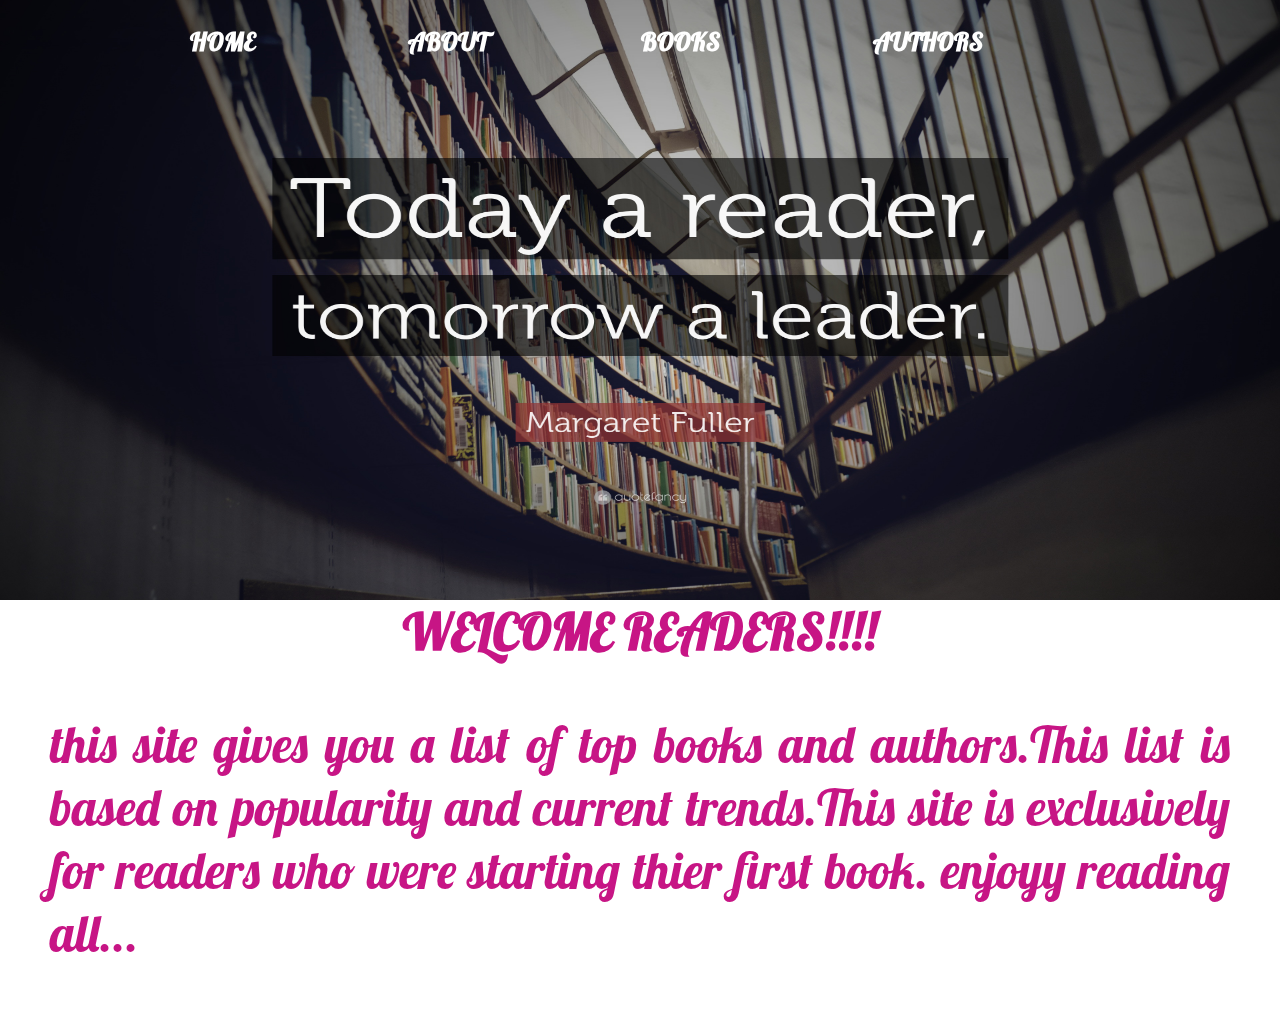
<file: about.html>
<!DOCTYPE html>
<html>
<head>
	<title>	about</title>
</head>
<body>
 <link href='https://fonts.googleapis.com/css?family=Lobster' rel='stylesheet' type='text/css'>
<link rel="stylesheet" type="text/css" href="css/about.css">


<div class="about">
	<nav class="navlist">
		 <ul>

	 <li><a href ="nav.html">HOME</a></li>
	<li><a class="active" href="about.html">ABOUT</a></li>
	 <li><a href="book.html">BOOKS</a></li>
	 <li><a href="author.html">AUTHORS</a></li>
		 </ul>
	</nav>
		<img src="images/about.jpg"/>
</div>

<div class="content">
<h2>WELCOME READERS!!!!</h2>
<p>
this site gives you a list of top books and authors.This list is based on popularity and current trends.This site is exclusively for readers who were starting thier first book. enjoyy reading all...
</p>

</body>
</html>
</file>
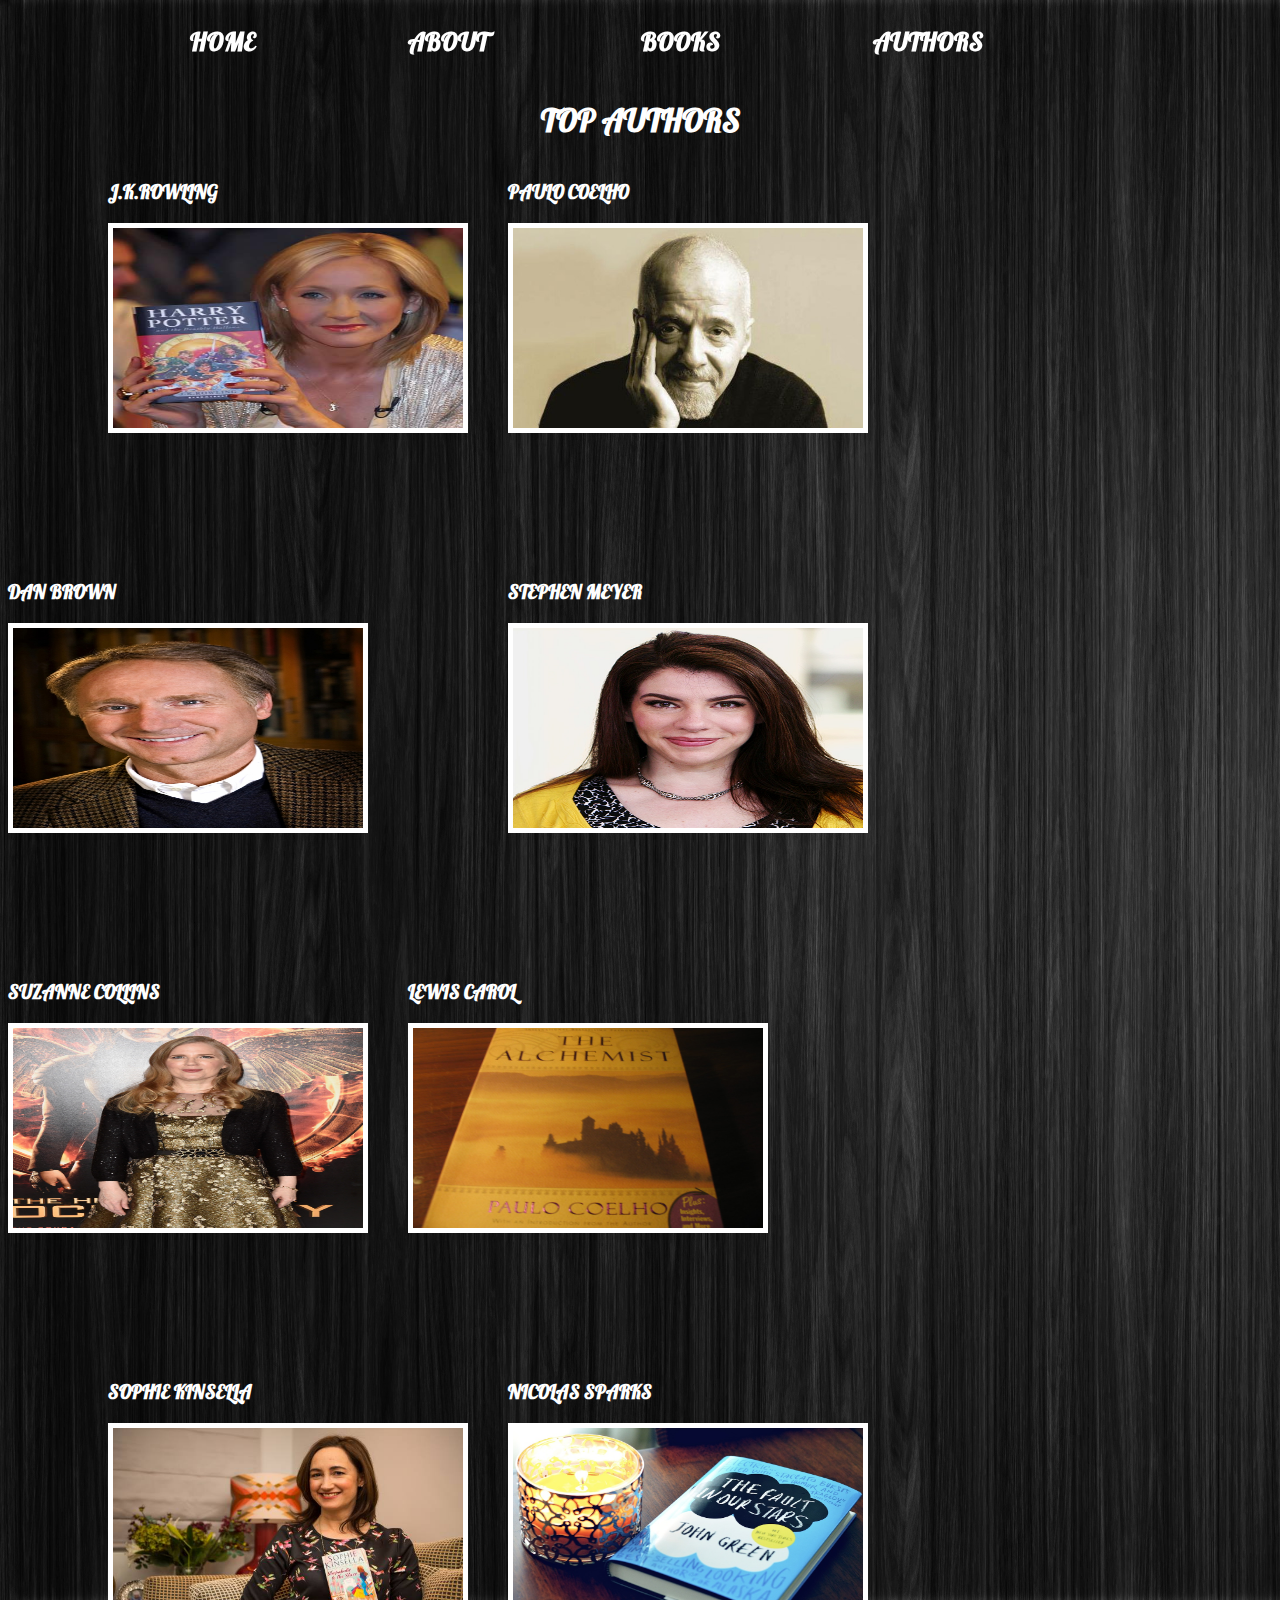
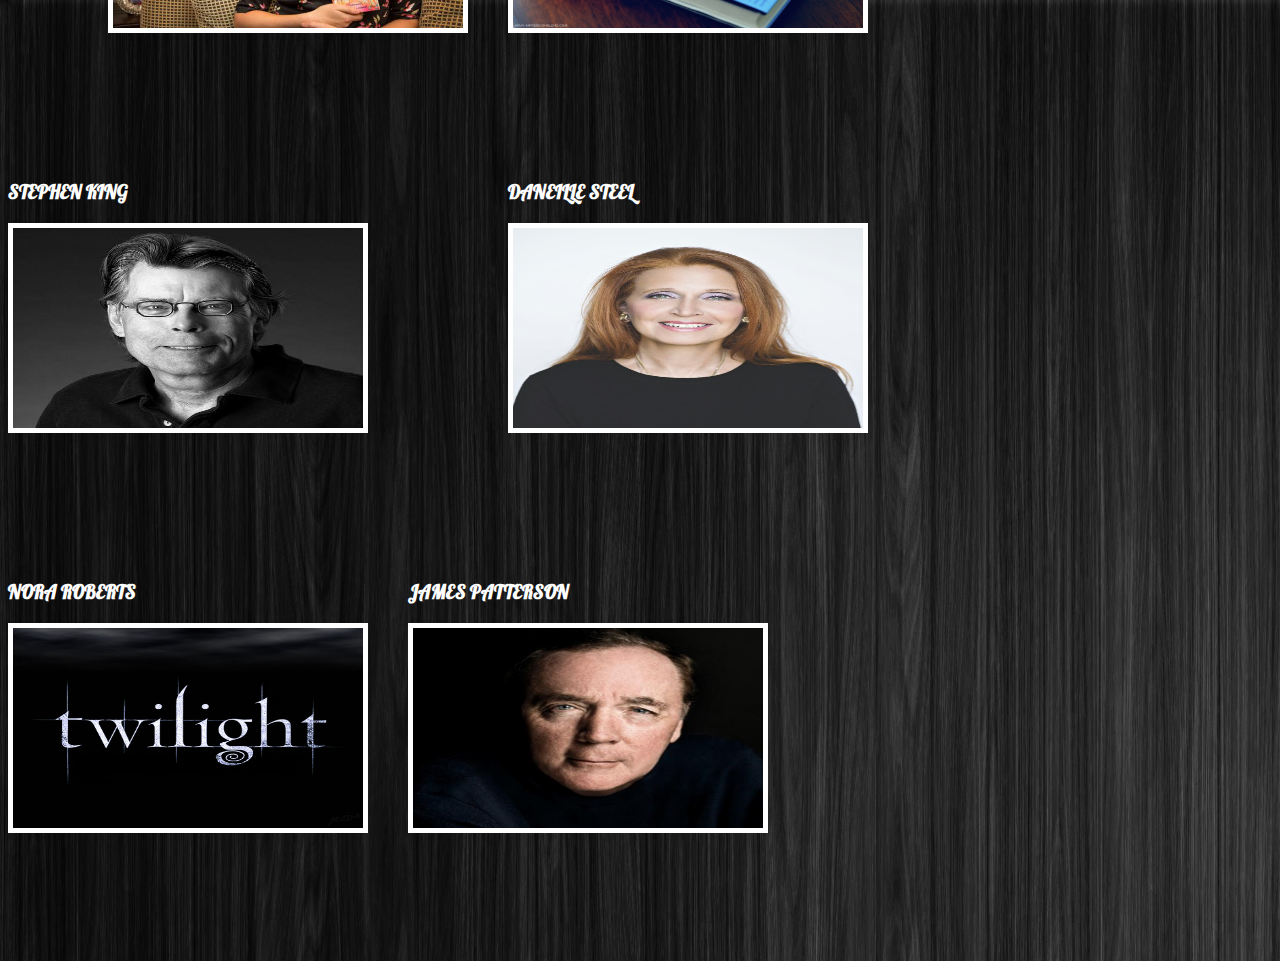
<file: author.html>
<!DOCTYPE html>
<html>
  <head>
    <meta charset="utf-8">
    <title>AUTHORS</title>
    <link href='https://fonts.googleapis.com/css?family=Lobster' rel='stylesheet' type='text/css'>
    <link rel="stylesheet" href="css/author.css"/>
  </head>
  <body>



<div class="main">
  <h1>TOP AUTHORS</h1>
  
  <nav class="navlist">
		 <ul>

	 <li><a href ="nav.html">HOME</a></li>
	<li><a href="about.html">ABOUT</a></li>
	 <li><a href="book.html">BOOKS</a></li>
	 <li><a class="active" href="author.html">AUTHORS</a></li>
		 </ul>
	</nav>
  <!--first column-->

  <div class="main_1">
  <div class="left1">
    	<h3>J.K.ROWLING</h3>
    	<img src="images/jkr.jpg"/>


    	</div>


 <div class="left2">
        <h3>PAULO COELHO</h3>
        	<img src="images/paul.jpg"/>


      </div>

<div class="left3">
     <h3>DAN BROWN</h3>
     <img src="images/dana.jpg"/>



</div>
</div>

<!--second column-->

 <div class="main_2">
  <div class="left1">
    	<h3>STEPHEN MEYER</h3>
    	<img src="images/steph.jpg"/>


    	</div>


 <div class="left2">
        <h3>SUZANNE COLLINS</h3>
        	<img src="images/suz.jpg"/>

      </p>
      </div>

<div class="left3">
     <h3>LEWIS CAROL</h3>
     <img src="images/alc.jpg"/>



</div>


</div>



 <div class="main_3">
  <div class="left1">
    	<h3>SOPHIE KINSELLA</h3>
    	<img src="images/soph.jpg"/>

    	</div>


 <div class="left2">
        <h3>NICOLAS SPARKS</h3>
        	<img src="images/tfios.jpg"/>


      </div>

<div class="left3">
     <h3>STEPHEN KING</h3>
     <img src="images/steve.jpg"/>



</div>


 <div class="main_1">
  <div class="left1">
    	<h3>DANEILLE STEEL</h3>
    	<img src="images/dani.jpg"/>


</div>
 <div class="left2">
        <h3>NORA ROBERTS</h3>
        	<img src="images/twi.jpg"/>

      </div>

<div class="left3">
     <h3>JAMES PATTERSON</h3>
     <img src="images/james.jpg"/>


</div>

</div>

  </body>
</html>
</file>
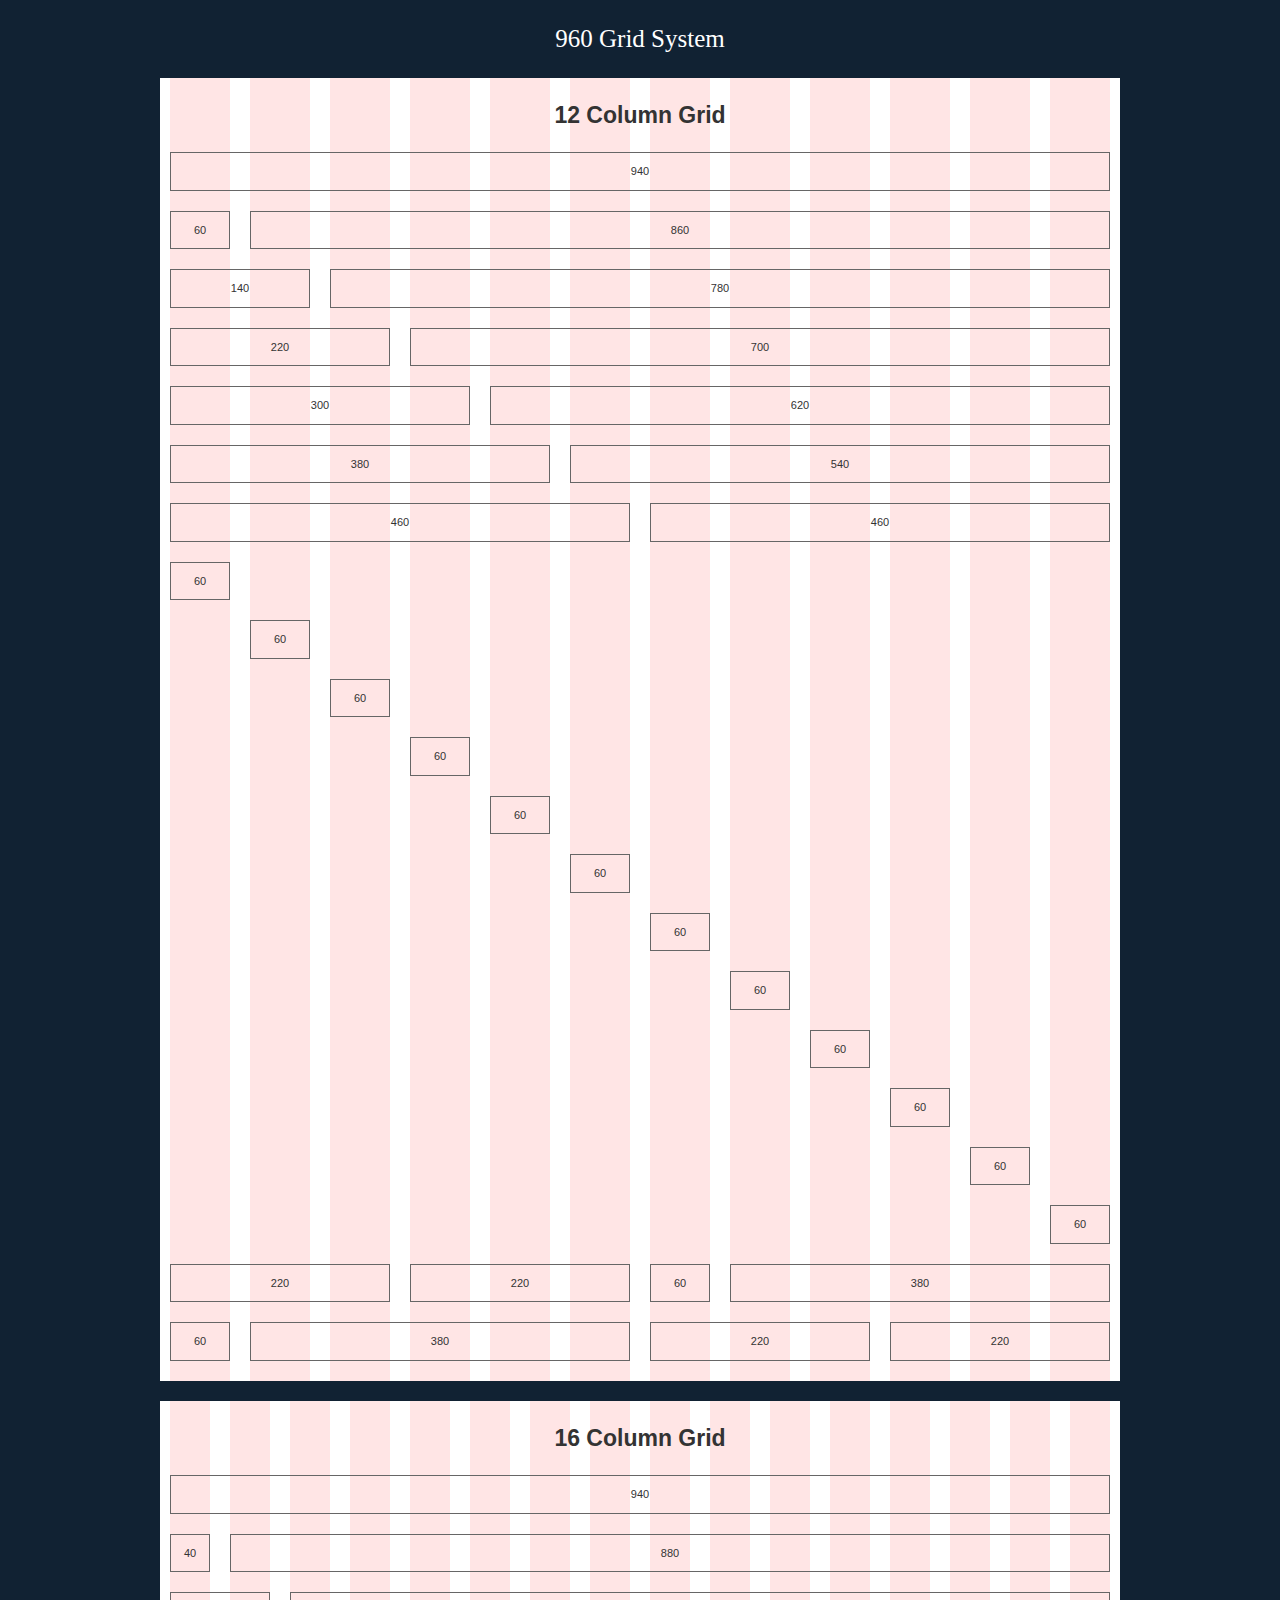
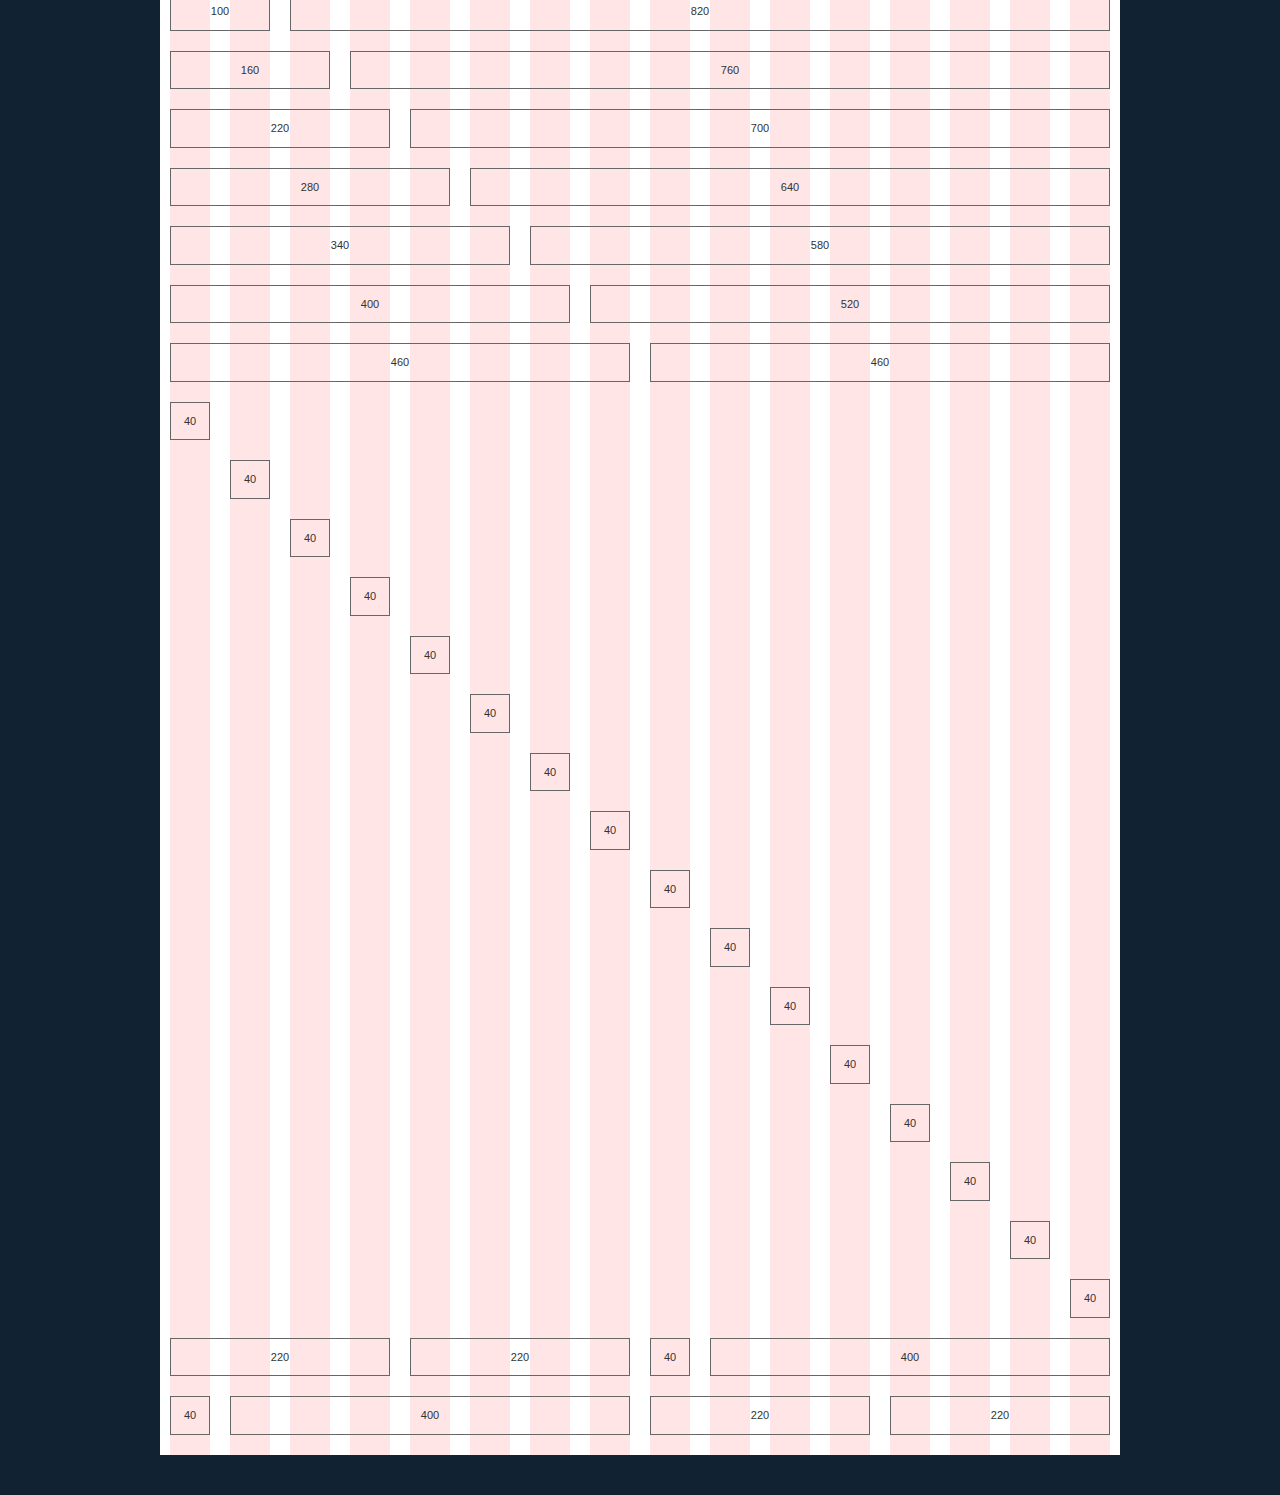
<file: 960-Grid-System-master/code/demo.html>
<!DOCTYPE html>
<html lang="en">
<head>
<meta charset="utf-8" />
<title>960 Grid System &mdash; Demo</title>
<link rel="stylesheet" href="css/reset.css" />
<link rel="stylesheet" href="css/text.css" />
<link rel="stylesheet" href="css/960.css" />
<link rel="stylesheet" href="css/demo.css" />
</head>
<body>
<h1>
  <a href="http://960.gs/">960 Grid System</a>
</h1>
<div class="container_12">
  <h2>
    12 Column Grid
  </h2>
  <div class="grid_12">
    <p>
      940
    </p>
  </div>
  <!-- end .grid_12 -->
  <div class="clear"></div>
  <div class="grid_1">
    <p>
      60
    </p>
  </div>
  <!-- end .grid_1 -->
  <div class="grid_11">
    <p>
      860
    </p>
  </div>
  <!-- end .grid_11 -->
  <div class="clear"></div>
  <div class="grid_2">
    <p>
      140
    </p>
  </div>
  <!-- end .grid_2 -->
  <div class="grid_10">
    <p>
      780
    </p>
  </div>
  <!-- end .grid_10 -->
  <div class="clear"></div>
  <div class="grid_3">
    <p>
      220
    </p>
  </div>
  <!-- end .grid_3 -->
  <div class="grid_9">
    <p>
      700
    </p>
  </div>
  <!-- end .grid_9 -->
  <div class="clear"></div>
  <div class="grid_4">
    <p>
      300
    </p>
  </div>
  <!-- end .grid_4 -->
  <div class="grid_8">
    <p>
      620
    </p>
  </div>
  <!-- end .grid_8 -->
  <div class="clear"></div>
  <div class="grid_5">
    <p>
      380
    </p>
  </div>
  <!-- end .grid_5 -->
  <div class="grid_7">
    <p>
      540
    </p>
  </div>
  <!-- end .grid_7 -->
  <div class="clear"></div>
  <div class="grid_6">
    <p>
      460
    </p>
  </div>
  <!-- end .grid_6 -->
  <div class="grid_6">
    <p>
      460
    </p>
  </div>
  <!-- end .grid_6 -->
  <div class="clear"></div>
  <div class="grid_1 suffix_11">
    <p>
      60
    </p>
  </div>
  <!-- end .grid_1.suffix_11 -->
  <div class="clear"></div>
  <div class="grid_1 prefix_1 suffix_10">
    <p>
      60
    </p>
  </div>
  <!-- end .grid_1.prefix_1.suffix_10 -->
  <div class="clear"></div>
  <div class="grid_1 prefix_2 suffix_9">
    <p>
      60
    </p>
  </div>
  <!-- end .grid_1.prefix_2.suffix_9 -->
  <div class="clear"></div>
  <div class="grid_1 prefix_3 suffix_8">
    <p>
      60
    </p>
  </div>
  <!-- end .grid_1.prefix_3.suffix_8 -->
  <div class="clear"></div>
  <div class="grid_1 prefix_4 suffix_7">
    <p>
      60
    </p>
  </div>
  <!-- end .grid_1.prefix_4.suffix_7 -->
  <div class="clear"></div>
  <div class="grid_1 prefix_5 suffix_6">
    <p>
      60
    </p>
  </div>
  <!-- end .grid_1.prefix_5.suffix_6 -->
  <div class="clear"></div>
  <div class="grid_1 prefix_6 suffix_5">
    <p>
      60
    </p>
  </div>
  <!-- end .grid_1.prefix_6.suffix_5 -->
  <div class="clear"></div>
  <div class="grid_1 prefix_7 suffix_4">
    <p>
      60
    </p>
  </div>
  <!-- end .grid_1.prefix_7.suffix_4 -->
  <div class="clear"></div>
  <div class="grid_1 prefix_8 suffix_3">
    <p>
      60
    </p>
  </div>
  <!-- end .grid_1.prefix_8.suffix_3 -->
  <div class="clear"></div>
  <div class="grid_1 prefix_9 suffix_2">
    <p>
      60
    </p>
  </div>
  <!-- end .grid_1.prefix_9.suffix_2 -->
  <div class="clear"></div>
  <div class="grid_1 prefix_10 suffix_1">
    <p>
      60
    </p>
  </div>
  <!-- end .grid_1.prefix_10.suffix_1 -->
  <div class="clear"></div>
  <div class="grid_1 prefix_11">
    <p>
      60
    </p>
  </div>
  <!-- end .grid_1.prefix_11 -->
  <div class="clear"></div>
  <div class="grid_6 push_6">
    <div class="grid_1 alpha">
      <p>
        60
      </p>
    </div>
    <!-- end .grid_1.alpha -->
    <div class="grid_5 omega">
      <p>
        380
      </p>
    </div>
    <!-- end .grid_5.omega -->
    <div class="clear"></div>
    <div class="grid_3 alpha">
      <p>
        220
      </p>
    </div>
    <!-- end .grid_3.alpha -->
    <div class="grid_3 omega">
      <p>
        220
      </p>
    </div>
    <!-- end .grid_3.omega -->
  </div>
  <!-- end .grid_6.push_6 -->
  <div class="grid_6 pull_6">
    <div class="grid_3 alpha">
      <p>
        220
      </p>
    </div>
    <!-- end .grid_3.alpha -->
    <div class="grid_3 omega">
      <p>
        220
      </p>
    </div>
    <!-- end .grid_3.omega -->
    <div class="clear"></div>
    <div class="grid_1 alpha">
      <p>
        60
      </p>
    </div>
    <!-- end .grid_1.alpha -->
    <div class="grid_5 omega">
      <p>
        380
      </p>
    </div>
    <!-- end .grid_5.omega -->
  </div>
  <!-- end .grid_6.pull_6 -->
</div>
<!-- end .container_12 -->
<div class="container_16">
  <h2>
    16 Column Grid
  </h2>
  <div class="grid_16">
    <p>
      940
    </p>
  </div>
  <!-- end .grid_16 -->
  <div class="clear"></div>
  <div class="grid_1">
    <p>
      40
    </p>
  </div>
  <!-- end .grid_1 -->
  <div class="grid_15">
    <p>
      880
    </p>
  </div>
  <!-- end .grid_15 -->
  <div class="clear"></div>
  <div class="grid_2">
    <p>
      100
    </p>
  </div>
  <!-- end .grid_2 -->
  <div class="grid_14">
    <p>
      820
    </p>
  </div>
  <!-- end .grid_14 -->
  <div class="clear"></div>
  <div class="grid_3">
    <p>
      160
    </p>
  </div>
  <!-- end .grid_3 -->
  <div class="grid_13">
    <p>
      760
    </p>
  </div>
  <!-- end .grid_13 -->
  <div class="clear"></div>
  <div class="grid_4">
    <p>
      220
    </p>
  </div>
  <!-- end .grid_4 -->
  <div class="grid_12">
    <p>
      700
    </p>
  </div>
  <!-- end .grid_12 -->
  <div class="clear"></div>
  <div class="grid_5">
    <p>
      280
    </p>
  </div>
  <!-- end .grid_5 -->
  <div class="grid_11">
    <p>
      640
    </p>
  </div>
  <!-- end .grid_11 -->
  <div class="clear"></div>
  <div class="grid_6">
    <p>
      340
    </p>
  </div>
  <!-- end .grid_6 -->
  <div class="grid_10">
    <p>
      580
    </p>
  </div>
  <!-- end .grid_10 -->
  <div class="clear"></div>
  <div class="grid_7">
    <p>
      400
    </p>
  </div>
  <!-- end .grid_7 -->
  <div class="grid_9">
    <p>
      520
    </p>
  </div>
  <!-- end .grid_9 -->
  <div class="clear"></div>
  <div class="grid_8">
    <p>
      460
    </p>
  </div>
  <!-- end .grid_8 -->
  <div class="grid_8">
    <p>
      460
    </p>
  </div>
  <!-- end .grid_8 -->
  <div class="clear"></div>
  <div class="grid_1 suffix_15">
    <p>
      40
    </p>
  </div>
  <!-- end .grid_1.suffix_15 -->
  <div class="clear"></div>
  <div class="grid_1 prefix_1 suffix_14">
    <p>
      40
    </p>
  </div>
  <!-- end .grid_1.prefix_1.suffix_14 -->
  <div class="clear"></div>
  <div class="grid_1 prefix_2 suffix_13">
    <p>
      40
    </p>
  </div>
  <!-- end .grid_1.prefix_2.suffix_13 -->
  <div class="clear"></div>
  <div class="grid_1 prefix_3 suffix_12">
    <p>
      40
    </p>
  </div>
  <!-- end .grid_1.prefix_3.suffix_12 -->
  <div class="clear"></div>
  <div class="grid_1 prefix_4 suffix_11">
    <p>
      40
    </p>
  </div>
  <!-- end .grid_1.prefix_4.suffix_11 -->
  <div class="clear"></div>
  <div class="grid_1 prefix_5 suffix_10">
    <p>
      40
    </p>
  </div>
  <!-- end .grid_1.prefix_5.suffix_10 -->
  <div class="clear"></div>
  <div class="grid_1 prefix_6 suffix_9">
    <p>
      40
    </p>
  </div>
  <!-- end .grid_1.prefix_6.suffix_9 -->
  <div class="clear"></div>
  <div class="grid_1 prefix_7 suffix_8">
    <p>
      40
    </p>
  </div>
  <!-- end .grid_1.prefix_7.suffix_8 -->
  <div class="clear"></div>
  <div class="grid_1 prefix_8 suffix_7">
    <p>
      40
    </p>
  </div>
  <!-- end .grid_1.prefix_8.suffix_7 -->
  <div class="clear"></div>
  <div class="grid_1 prefix_9 suffix_6">
    <p>
      40
    </p>
  </div>
  <!-- end .grid_1.prefix_9.suffix_6 -->
  <div class="clear"></div>
  <div class="grid_1 prefix_10 suffix_5">
    <p>
      40
    </p>
  </div>
  <!-- end .grid_1.prefix_10.suffix_5 -->
  <div class="clear"></div>
  <div class="grid_1 prefix_11 suffix_4">
    <p>
      40
    </p>
  </div>
  <!-- end .grid_1.prefix_11.suffix_4 -->
  <div class="clear"></div>
  <div class="grid_1 prefix_12 suffix_3">
    <p>
      40
    </p>
  </div>
  <!-- end .grid_1.prefix_12.suffix_3 -->
  <div class="clear"></div>
  <div class="grid_1 prefix_13 suffix_2">
    <p>
      40
    </p>
  </div>
  <!-- end .grid_1.prefix_13.suffix_2 -->
  <div class="clear"></div>
  <div class="grid_1 prefix_14 suffix_1">
    <p>
      40
    </p>
  </div>
  <!-- end .grid_1.prefix_14.suffix_1 -->
  <div class="clear"></div>
  <div class="grid_1 prefix_15">
    <p>
      40
    </p>
  </div>
  <!-- end .grid_1.prefix_15 -->
  <div class="clear"></div>
  <div class="grid_8 push_8">
    <div class="grid_1 alpha">
      <p>
        40
      </p>
    </div>
    <!-- end .grid_1.alpha -->
    <div class="grid_7 omega">
      <p>
        400
      </p>
    </div>
    <!-- end .grid_7.omega -->
    <div class="clear"></div>
    <div class="grid_4 alpha">
      <p>
        220
      </p>
    </div>
    <!-- end .grid_4.alpha -->
    <div class="grid_4 omega">
      <p>
        220
      </p>
    </div>
    <!-- end .grid_4.omega -->
  </div>
  <!-- end .grid_8.push_8 -->
  <div class="grid_8 pull_8">
    <div class="grid_4 alpha">
      <p>
        220
      </p>
    </div>
    <!-- end .grid_4.alpha -->
    <div class="grid_4 omega">
      <p>
        220
      </p>
    </div>
    <!-- end .grid_4.omega -->
    <div class="clear"></div>
    <div class="grid_1 alpha">
      <p>
        40
      </p>
    </div>
    <!-- end .grid_1.alpha -->
    <div class="grid_7 omega">
      <p>
        400
      </p>
    </div>
    <!-- end .grid_7.omega -->
  </div>
  <!-- end .grid_8.pull_8 -->
</div>
<!-- end .container_16 -->
</body>
</html>
</file>
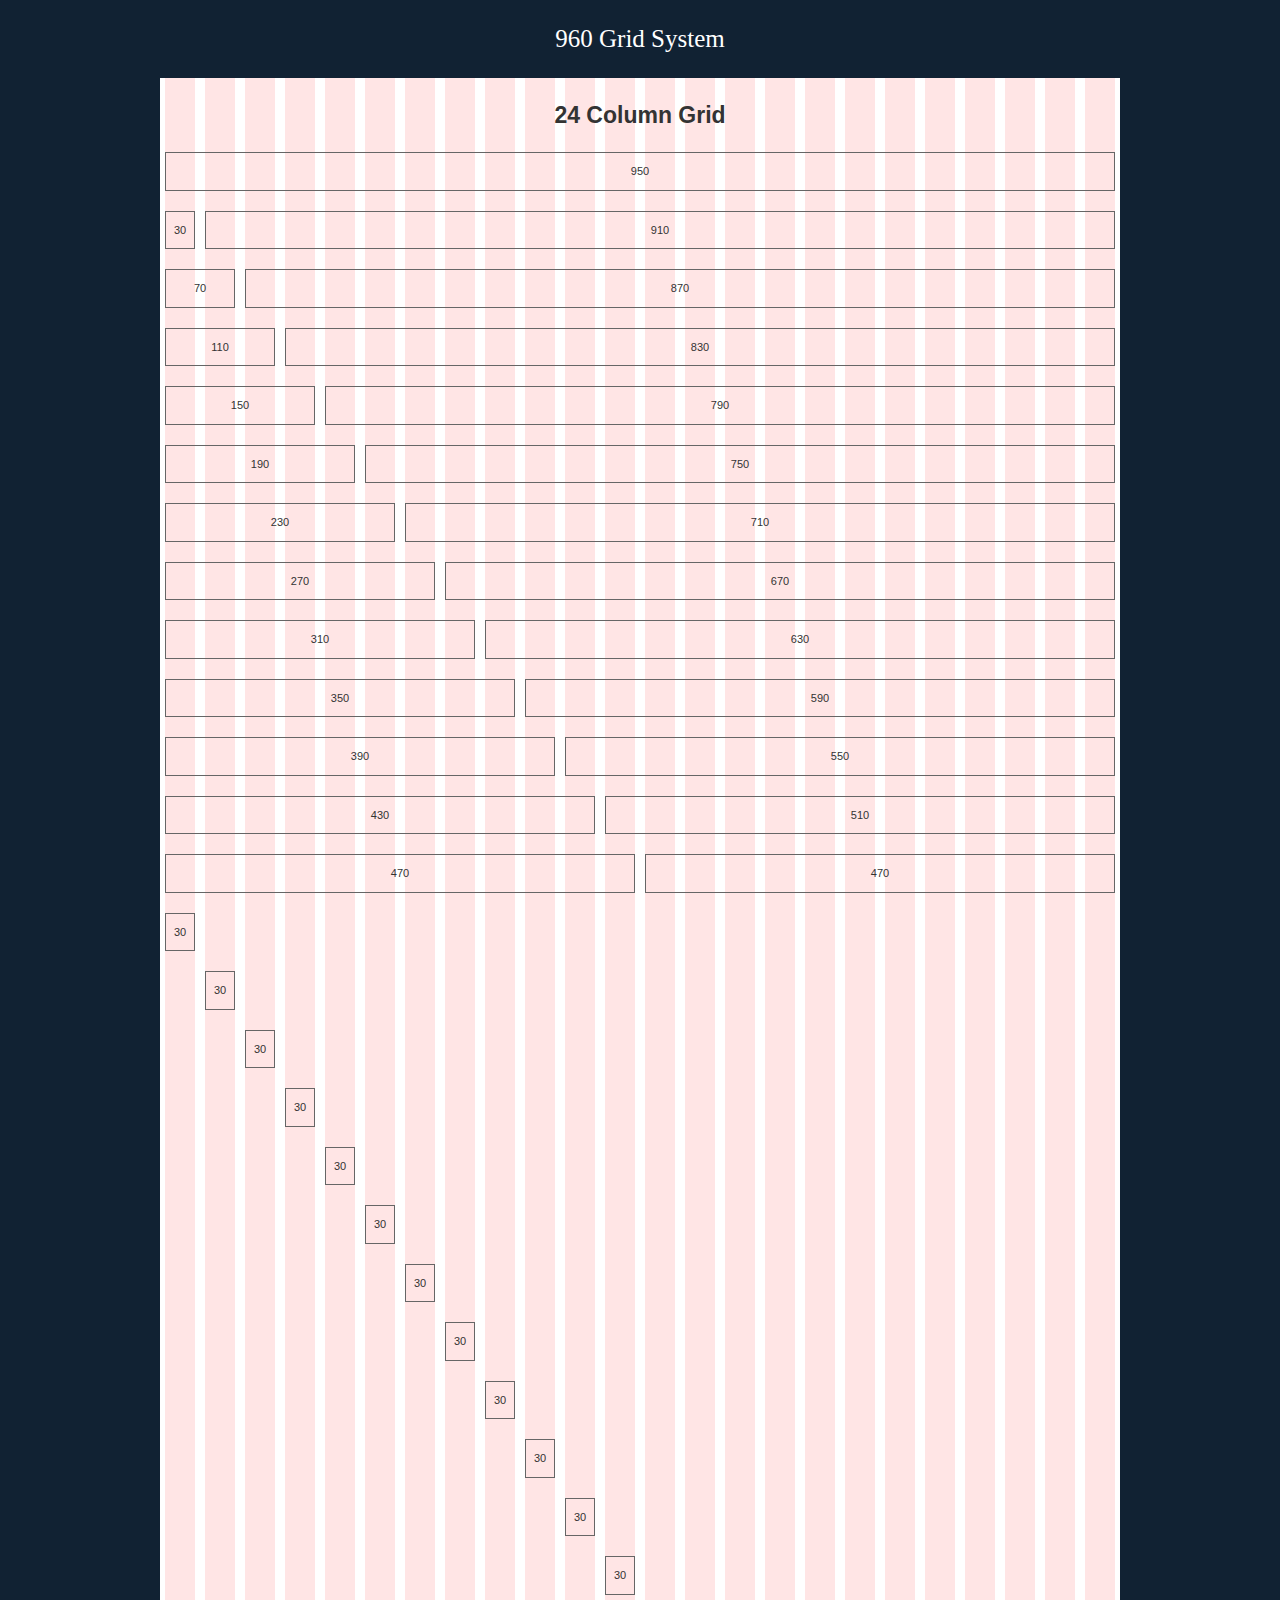
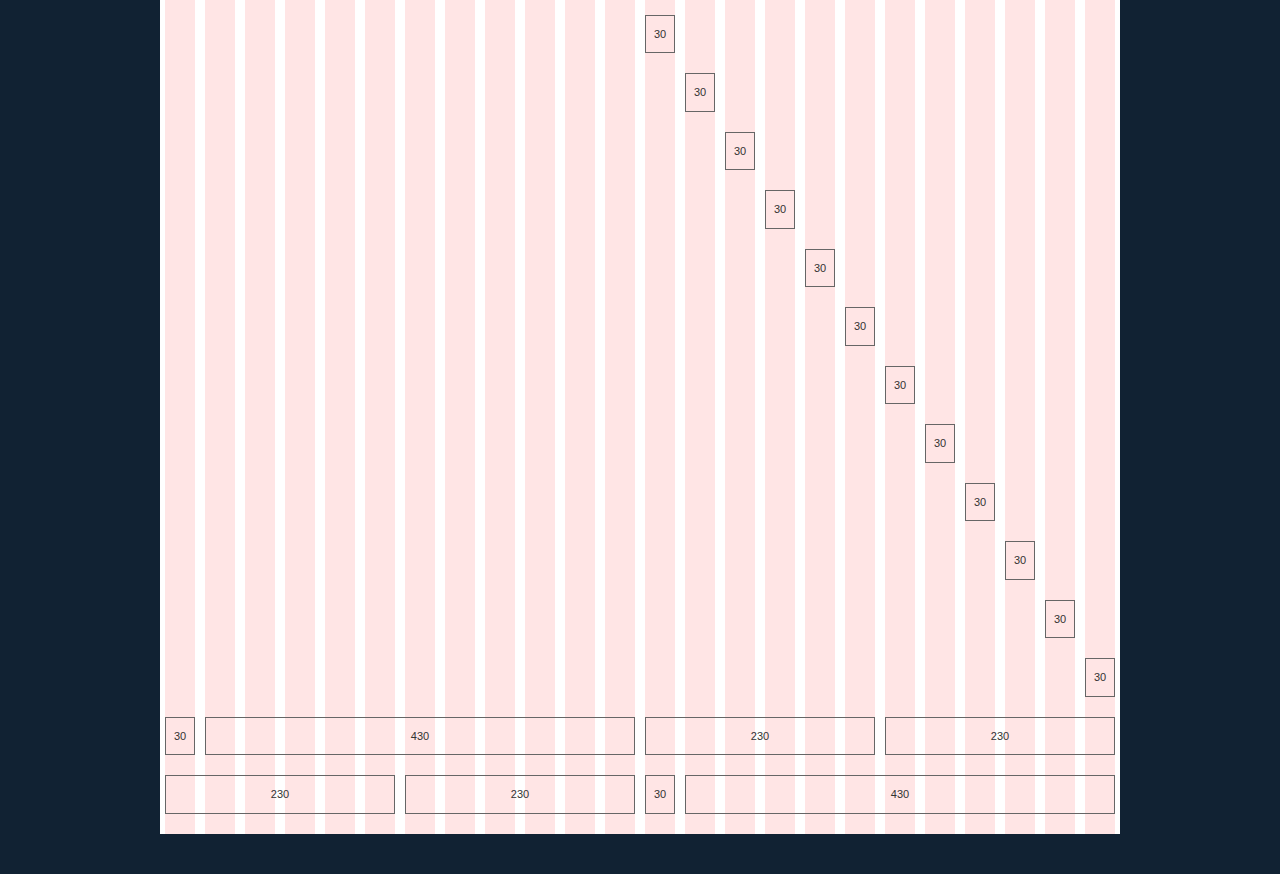
<file: 960-Grid-System-master/code/demo_24_col.html>
<!DOCTYPE html>
<html lang="en">
<head>
<meta charset="utf-8" />
<title>960 Grid System &mdash; Demo</title>
<link rel="stylesheet" href="css/reset.css" />
<link rel="stylesheet" href="css/text.css" />
<link rel="stylesheet" href="css/960_24_col.css" />
<link rel="stylesheet" href="css/demo.css" />
</head>
<body>
<h1>
  <a href="http://960.gs/">960 Grid System</a>
</h1>
<div class="container_24">
  <h2>
    24 Column Grid
  </h2>
  <div class="grid_24">
    <p>
      950
    </p>
  </div>
  <!-- end .grid_24 -->
  <div class="clear"></div>
  <div class="grid_1">
    <p>
      30
    </p>
  </div>
  <!-- end .grid_1 -->
  <div class="grid_23">
    <p>
      910
    </p>
  </div>
  <!-- end .grid_23 -->
  <div class="clear"></div>
  <div class="grid_2">
    <p>
      70
    </p>
  </div>
  <!-- end .grid_2 -->
  <div class="grid_22">
    <p>
      870
    </p>
  </div>
  <!-- end .grid_2 -->
  <div class="clear"></div>
  <div class="grid_3">
    <p>
      110
    </p>
  </div>
  <!-- end .grid_3 -->
  <div class="grid_21">
    <p>
      830
    </p>
  </div>
  <!-- end .grid_21 -->
  <div class="clear"></div>
  <div class="grid_4">
    <p>
      150
    </p>
  </div>
  <!-- end .grid_4 -->
  <div class="grid_20">
    <p>
      790
    </p>
  </div>
  <!-- end .grid_20 -->
  <div class="clear"></div>
  <div class="grid_5">
    <p>
      190
    </p>
  </div>
  <!-- end .grid_5 -->
  <div class="grid_19">
    <p>
      750
    </p>
  </div>
  <!-- end .grid_19 -->
  <div class="clear"></div>
  <div class="grid_6">
    <p>
      230
    </p>
  </div>
  <!-- end .grid_6 -->
  <div class="grid_18">
    <p>
      710
    </p>
  </div>
  <!-- end .grid_18 -->
  <div class="clear"></div>
  <div class="grid_7">
    <p>
      270
    </p>
  </div>
  <!-- end .grid_7 -->
  <div class="grid_17">
    <p>
      670
    </p>
  </div>
  <!-- end .grid_17 -->
  <div class="clear"></div>
  <div class="grid_8">
    <p>
      310
    </p>
  </div>
  <!-- end .grid_8 -->
  <div class="grid_16">
    <p>
      630
    </p>
  </div>
  <!-- end .grid_16 -->
  <div class="clear"></div>
  <div class="grid_9">
    <p>
      350
    </p>
  </div>
  <!-- end .grid_9 -->
  <div class="grid_15">
    <p>
      590
    </p>
  </div>
  <!-- end .grid_15 -->
  <div class="clear"></div>
  <div class="grid_10">
    <p>
      390
    </p>
  </div>
  <!-- end .grid_10 -->
  <div class="grid_14">
    <p>
      550
    </p>
  </div>
  <!-- end .grid_14 -->
  <div class="clear"></div>
  <div class="grid_11">
    <p>
      430
    </p>
  </div>
  <!-- end .grid_11 -->
  <div class="grid_13">
    <p>
      510
    </p>
  </div>
  <!-- end .grid_13 -->
  <div class="clear"></div>
  <div class="grid_12">
    <p>
      470
    </p>
  </div>
  <!-- end .grid_12 -->
  <div class="grid_12">
    <p>
      470
    </p>
  </div>
  <!-- end .grid_12 -->
  <div class="clear"></div>
  <div class="grid_1 suffix_23">
    <p>
      30
    </p>
  </div>
  <!-- end .grid_1.suffix_23 -->
  <div class="clear"></div>
  <div class="grid_1 prefix_1 suffix_22">
    <p>
      30
    </p>
  </div>
  <!-- end .grid_1.prefix_1.suffix_22 -->
  <div class="clear"></div>
  <div class="grid_1 prefix_2 suffix_21">
    <p>
      30
    </p>
  </div>
  <!-- end .grid_1.prefix_2.suffix_21 -->
  <div class="clear"></div>
  <div class="grid_1 prefix_3 suffix_20">
    <p>
      30
    </p>
  </div>
  <!-- end .grid_1.prefix_3.suffix_20 -->
  <div class="clear"></div>
  <div class="grid_1 prefix_4 suffix_19">
    <p>
      30
    </p>
  </div>
  <!-- end .grid_1.prefix_4.suffix_19 -->
  <div class="clear"></div>
  <div class="grid_1 prefix_5 suffix_18">
    <p>
      30
    </p>
  </div>
  <!-- end .grid_1.prefix_5.suffix_18 -->
  <div class="clear"></div>
  <div class="grid_1 prefix_6 suffix_17">
    <p>
      30
    </p>
  </div>
  <!-- end .grid_1.prefix_6.suffix_17 -->
  <div class="clear"></div>
  <div class="grid_1 prefix_7 suffix_16">
    <p>
      30
    </p>
  </div>
  <!-- end .grid_1.prefix_7.suffix_16 -->
  <div class="clear"></div>
  <div class="grid_1 prefix_8 suffix_15">
    <p>
      30
    </p>
  </div>
  <!-- end .grid_1.prefix_8.suffix_15 -->
  <div class="clear"></div>
  <div class="grid_1 prefix_9 suffix_14">
    <p>
      30
    </p>
  </div>
  <!-- end .grid_1.prefix_9.suffix_14 -->
  <div class="clear"></div>
  <div class="grid_1 prefix_10 suffix_13">
    <p>
      30
    </p>
  </div>
  <!-- end .grid_1.prefix_10.suffix_13 -->
  <div class="clear"></div>
  <div class="grid_1 prefix_11 suffix_12">
    <p>
      30
    </p>
  </div>
  <!-- end .grid_1.prefix_11.suffix_12 -->
  <div class="grid_1 prefix_12 suffix_11">
    <p>
      30
    </p>
  </div>
  <!-- end .grid_1.prefix_12.suffix_11 -->
  <div class="clear"></div>
  <div class="grid_1 prefix_13 suffix_10">
    <p>
      30
    </p>
  </div>
  <!-- end .grid_1.prefix_13.suffix_10 -->
  <div class="clear"></div>
  <div class="grid_1 prefix_14 suffix_9">
    <p>
      30
    </p>
  </div>
  <!-- end .grid_1.prefix_14.suffix_9 -->
  <div class="clear"></div>
  <div class="grid_1 prefix_15 suffix_8">
    <p>
      30
    </p>
  </div>
  <!-- end .grid_1.prefix_15.suffix_8 -->
  <div class="clear"></div>
  <div class="grid_1 prefix_16 suffix_7">
    <p>
      30
    </p>
  </div>
  <!-- end .grid_1.prefix_16.suffix_7 -->
  <div class="clear"></div>
  <div class="grid_1 prefix_17 suffix_6">
    <p>
      30
    </p>
  </div>
  <!-- end .grid_1.prefix_17.suffix_6 -->
  <div class="clear"></div>
  <div class="grid_1 prefix_18 suffix_5">
    <p>
      30
    </p>
  </div>
  <!-- end .grid_1.prefix_18.suffix_5 -->
  <div class="clear"></div>
  <div class="grid_1 prefix_19 suffix_4">
    <p>
      30
    </p>
  </div>
  <!-- end .grid_1.prefix_19.suffix_4 -->
  <div class="clear"></div>
  <div class="grid_1 prefix_20 suffix_3">
    <p>
      30
    </p>
  </div>
  <!-- end .grid_1.prefix_20.suffix_3 -->
  <div class="clear"></div>
  <div class="grid_1 prefix_21 suffix_2">
    <p>
      30
    </p>
  </div>
  <!-- end .grid_1.prefix_21.suffix_2 -->
  <div class="clear"></div>
  <div class="grid_1 prefix_22 suffix_1">
    <p>
      30
    </p>
  </div>
  <!-- end .grid_1.prefix_22.suffix_1 -->
  <div class="clear"></div>
  <div class="grid_1 prefix_23">
    <p>
      30
    </p>
  </div>
  <!-- end .grid_1.prefix_23 -->
  <div class="clear"></div>
  <div class="grid_12 push_12">
    <div class="grid_6 alpha">
      <p>
        230
      </p>
    </div>
    <!-- end .grid_6.alpha -->
    <div class="grid_6 omega">
      <p>
        230
      </p>
    </div>
    <!-- end .grid_6.omega -->
    <div class="clear"></div>
    <div class="grid_1 alpha">
      <p>
        30
      </p>
    </div>
    <!-- end .grid_1.alpha -->
    <div class="grid_11 omega">
      <p>
        430
      </p>
    </div>
    <!-- end .grid_11.omega -->
  </div>
  <!-- end .grid_12.push_12 -->
  <div class="grid_12 pull_12">
    <div class="grid_1 alpha">
      <p>
        30
      </p>
    </div>
    <!-- end .grid_1.alpha -->
    <div class="grid_11 omega">
      <p>
        430
      </p>
    </div>
    <!-- end .grid_11.omega -->
    <div class="clear"></div>
    <div class="grid_6 alpha">
      <p>
        230
      </p>
    </div>
    <!-- end .grid_6.alpha -->
    <div class="grid_6 omega">
      <p>
        230
      </p>
    </div>
    <!-- end .grid_6.omega -->
  </div>
  <!-- end .grid_12.pull_12 -->
</div>
<!-- end .container_24 -->
</body>
</html>
</file>
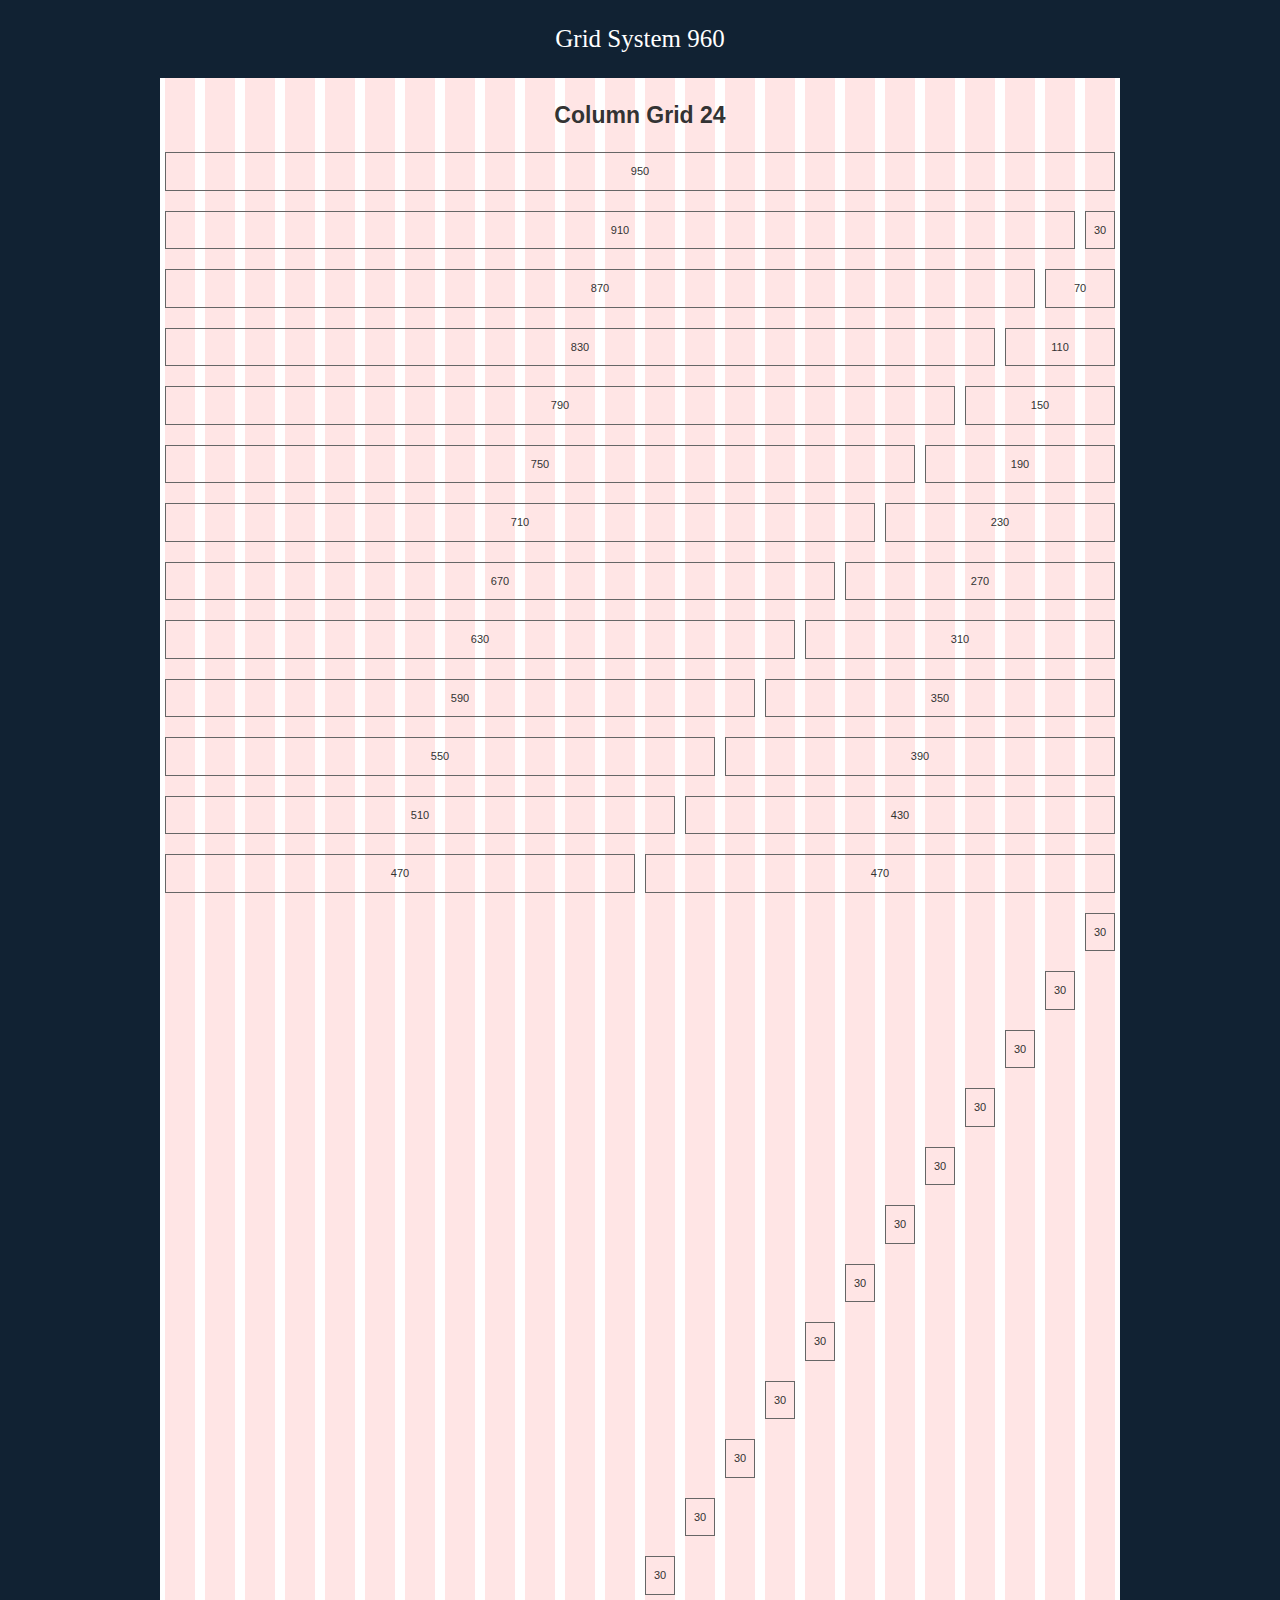
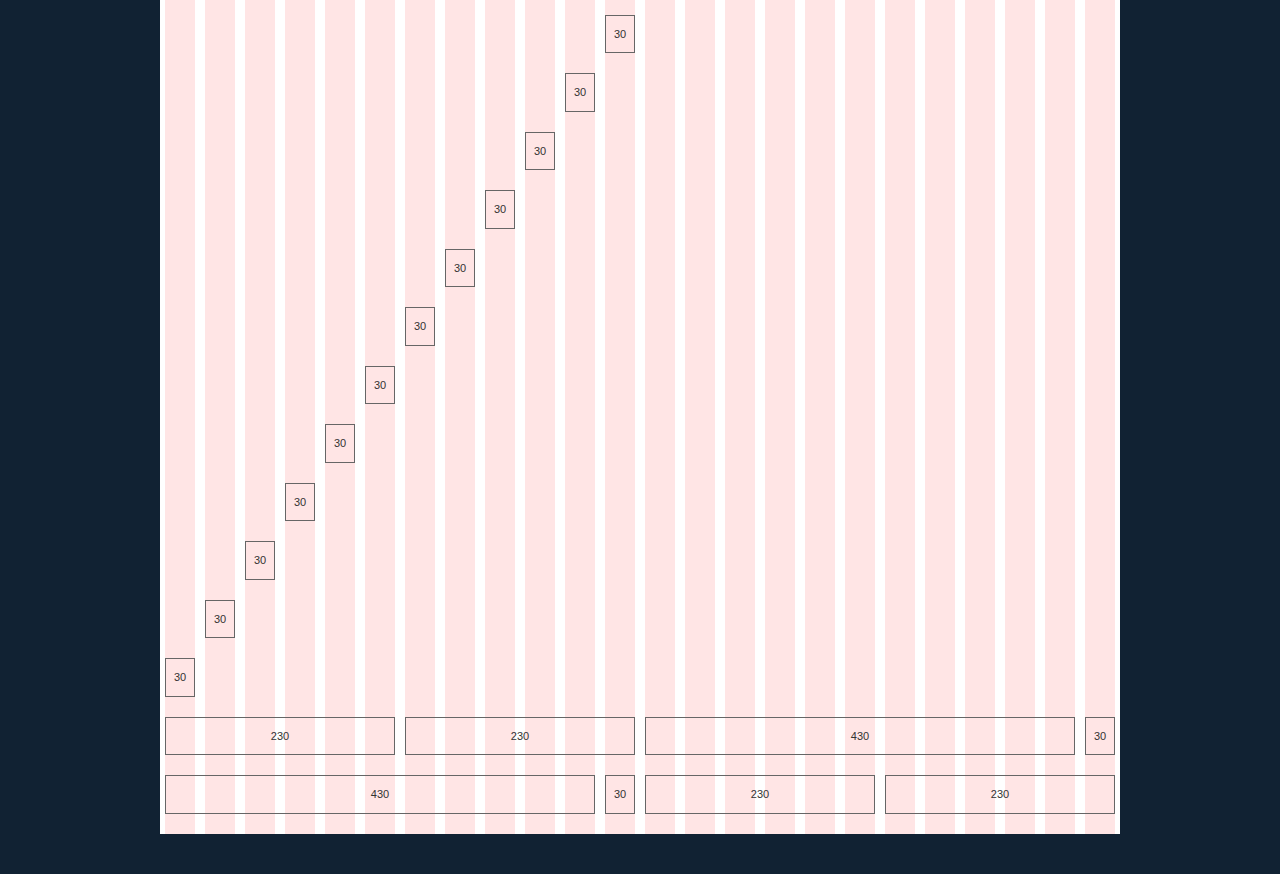
<file: 960-Grid-System-master/code/demo_24_col_rtl.html>
<!DOCTYPE html>
<html lang="en" dir="rtl">
<head>
<meta charset="utf-8" />
<title>960 Grid System &mdash; Demo</title>
<link rel="stylesheet" href="css/reset_rtl.css" />
<link rel="stylesheet" href="css/text_rtl.css" />
<link rel="stylesheet" href="css/960_24_col_rtl.css" />
<link rel="stylesheet" href="css/demo.css" />
</head>
<body>
<h1>
  <a href="http://960.gs/">960 Grid System</a>
</h1>
<div class="container_24">
  <h2>
    24 Column Grid
  </h2>
  <div class="grid_24">
    <p>
      950
    </p>
  </div>
  <!-- end .grid_24 -->
  <div class="clear"></div>
  <div class="grid_1">
    <p>
      30
    </p>
  </div>
  <!-- end .grid_1 -->
  <div class="grid_23">
    <p>
      910
    </p>
  </div>
  <!-- end .grid_23 -->
  <div class="clear"></div>
  <div class="grid_2">
    <p>
      70
    </p>
  </div>
  <!-- end .grid_2 -->
  <div class="grid_22">
    <p>
      870
    </p>
  </div>
  <!-- end .grid_2 -->
  <div class="clear"></div>
  <div class="grid_3">
    <p>
      110
    </p>
  </div>
  <!-- end .grid_3 -->
  <div class="grid_21">
    <p>
      830
    </p>
  </div>
  <!-- end .grid_21 -->
  <div class="clear"></div>
  <div class="grid_4">
    <p>
      150
    </p>
  </div>
  <!-- end .grid_4 -->
  <div class="grid_20">
    <p>
      790
    </p>
  </div>
  <!-- end .grid_20 -->
  <div class="clear"></div>
  <div class="grid_5">
    <p>
      190
    </p>
  </div>
  <!-- end .grid_5 -->
  <div class="grid_19">
    <p>
      750
    </p>
  </div>
  <!-- end .grid_19 -->
  <div class="clear"></div>
  <div class="grid_6">
    <p>
      230
    </p>
  </div>
  <!-- end .grid_6 -->
  <div class="grid_18">
    <p>
      710
    </p>
  </div>
  <!-- end .grid_18 -->
  <div class="clear"></div>
  <div class="grid_7">
    <p>
      270
    </p>
  </div>
  <!-- end .grid_7 -->
  <div class="grid_17">
    <p>
      670
    </p>
  </div>
  <!-- end .grid_17 -->
  <div class="clear"></div>
  <div class="grid_8">
    <p>
      310
    </p>
  </div>
  <!-- end .grid_8 -->
  <div class="grid_16">
    <p>
      630
    </p>
  </div>
  <!-- end .grid_16 -->
  <div class="clear"></div>
  <div class="grid_9">
    <p>
      350
    </p>
  </div>
  <!-- end .grid_9 -->
  <div class="grid_15">
    <p>
      590
    </p>
  </div>
  <!-- end .grid_15 -->
  <div class="clear"></div>
  <div class="grid_10">
    <p>
      390
    </p>
  </div>
  <!-- end .grid_10 -->
  <div class="grid_14">
    <p>
      550
    </p>
  </div>
  <!-- end .grid_14 -->
  <div class="clear"></div>
  <div class="grid_11">
    <p>
      430
    </p>
  </div>
  <!-- end .grid_11 -->
  <div class="grid_13">
    <p>
      510
    </p>
  </div>
  <!-- end .grid_13 -->
  <div class="clear"></div>
  <div class="grid_12">
    <p>
      470
    </p>
  </div>
  <!-- end .grid_12 -->
  <div class="grid_12">
    <p>
      470
    </p>
  </div>
  <!-- end .grid_12 -->
  <div class="clear"></div>
  <div class="grid_1 suffix_23">
    <p>
      30
    </p>
  </div>
  <!-- end .grid_1.suffix_23 -->
  <div class="clear"></div>
  <div class="grid_1 prefix_1 suffix_22">
    <p>
      30
    </p>
  </div>
  <!-- end .grid_1.prefix_1.suffix_22 -->
  <div class="clear"></div>
  <div class="grid_1 prefix_2 suffix_21">
    <p>
      30
    </p>
  </div>
  <!-- end .grid_1.prefix_2.suffix_21 -->
  <div class="clear"></div>
  <div class="grid_1 prefix_3 suffix_20">
    <p>
      30
    </p>
  </div>
  <!-- end .grid_1.prefix_3.suffix_20 -->
  <div class="clear"></div>
  <div class="grid_1 prefix_4 suffix_19">
    <p>
      30
    </p>
  </div>
  <!-- end .grid_1.prefix_4.suffix_19 -->
  <div class="clear"></div>
  <div class="grid_1 prefix_5 suffix_18">
    <p>
      30
    </p>
  </div>
  <!-- end .grid_1.prefix_5.suffix_18 -->
  <div class="clear"></div>
  <div class="grid_1 prefix_6 suffix_17">
    <p>
      30
    </p>
  </div>
  <!-- end .grid_1.prefix_6.suffix_17 -->
  <div class="clear"></div>
  <div class="grid_1 prefix_7 suffix_16">
    <p>
      30
    </p>
  </div>
  <!-- end .grid_1.prefix_7.suffix_16 -->
  <div class="clear"></div>
  <div class="grid_1 prefix_8 suffix_15">
    <p>
      30
    </p>
  </div>
  <!-- end .grid_1.prefix_8.suffix_15 -->
  <div class="clear"></div>
  <div class="grid_1 prefix_9 suffix_14">
    <p>
      30
    </p>
  </div>
  <!-- end .grid_1.prefix_9.suffix_14 -->
  <div class="clear"></div>
  <div class="grid_1 prefix_10 suffix_13">
    <p>
      30
    </p>
  </div>
  <!-- end .grid_1.prefix_10.suffix_13 -->
  <div class="clear"></div>
  <div class="grid_1 prefix_11 suffix_12">
    <p>
      30
    </p>
  </div>
  <!-- end .grid_1.prefix_11.suffix_12 -->
  <div class="grid_1 prefix_12 suffix_11">
    <p>
      30
    </p>
  </div>
  <!-- end .grid_1.prefix_12.suffix_11 -->
  <div class="clear"></div>
  <div class="grid_1 prefix_13 suffix_10">
    <p>
      30
    </p>
  </div>
  <!-- end .grid_1.prefix_13.suffix_10 -->
  <div class="clear"></div>
  <div class="grid_1 prefix_14 suffix_9">
    <p>
      30
    </p>
  </div>
  <!-- end .grid_1.prefix_14.suffix_9 -->
  <div class="clear"></div>
  <div class="grid_1 prefix_15 suffix_8">
    <p>
      30
    </p>
  </div>
  <!-- end .grid_1.prefix_15.suffix_8 -->
  <div class="clear"></div>
  <div class="grid_1 prefix_16 suffix_7">
    <p>
      30
    </p>
  </div>
  <!-- end .grid_1.prefix_16.suffix_7 -->
  <div class="clear"></div>
  <div class="grid_1 prefix_17 suffix_6">
    <p>
      30
    </p>
  </div>
  <!-- end .grid_1.prefix_17.suffix_6 -->
  <div class="clear"></div>
  <div class="grid_1 prefix_18 suffix_5">
    <p>
      30
    </p>
  </div>
  <!-- end .grid_1.prefix_18.suffix_5 -->
  <div class="clear"></div>
  <div class="grid_1 prefix_19 suffix_4">
    <p>
      30
    </p>
  </div>
  <!-- end .grid_1.prefix_19.suffix_4 -->
  <div class="clear"></div>
  <div class="grid_1 prefix_20 suffix_3">
    <p>
      30
    </p>
  </div>
  <!-- end .grid_1.prefix_20.suffix_3 -->
  <div class="clear"></div>
  <div class="grid_1 prefix_21 suffix_2">
    <p>
      30
    </p>
  </div>
  <!-- end .grid_1.prefix_21.suffix_2 -->
  <div class="clear"></div>
  <div class="grid_1 prefix_22 suffix_1">
    <p>
      30
    </p>
  </div>
  <!-- end .grid_1.prefix_22.suffix_1 -->
  <div class="clear"></div>
  <div class="grid_1 prefix_23">
    <p>
      30
    </p>
  </div>
  <!-- end .grid_1.prefix_23 -->
  <div class="clear"></div>
  <div class="grid_12 push_12">
    <div class="grid_6 alpha">
      <p>
        230
      </p>
    </div>
    <!-- end .grid_6.alpha -->
    <div class="grid_6 omega">
      <p>
        230
      </p>
    </div>
    <!-- end .grid_6.omega -->
    <div class="clear"></div>
    <div class="grid_1 alpha">
      <p>
        30
      </p>
    </div>
    <!-- end .grid_1.alpha -->
    <div class="grid_11 omega">
      <p>
        430
      </p>
    </div>
    <!-- end .grid_11.omega -->
  </div>
  <!-- end .grid_12.push_12 -->
  <div class="grid_12 pull_12">
    <div class="grid_1 alpha">
      <p>
        30
      </p>
    </div>
    <!-- end .grid_1.alpha -->
    <div class="grid_11 omega">
      <p>
        430
      </p>
    </div>
    <!-- end .grid_11.omega -->
    <div class="clear"></div>
    <div class="grid_6 alpha">
      <p>
        230
      </p>
    </div>
    <!-- end .grid_6.alpha -->
    <div class="grid_6 omega">
      <p>
        230
      </p>
    </div>
    <!-- end .grid_6.omega -->
  </div>
  <!-- end .grid_12.pull_12 -->
</div>
<!-- end .container_24 -->
</body>
</html>
</file>
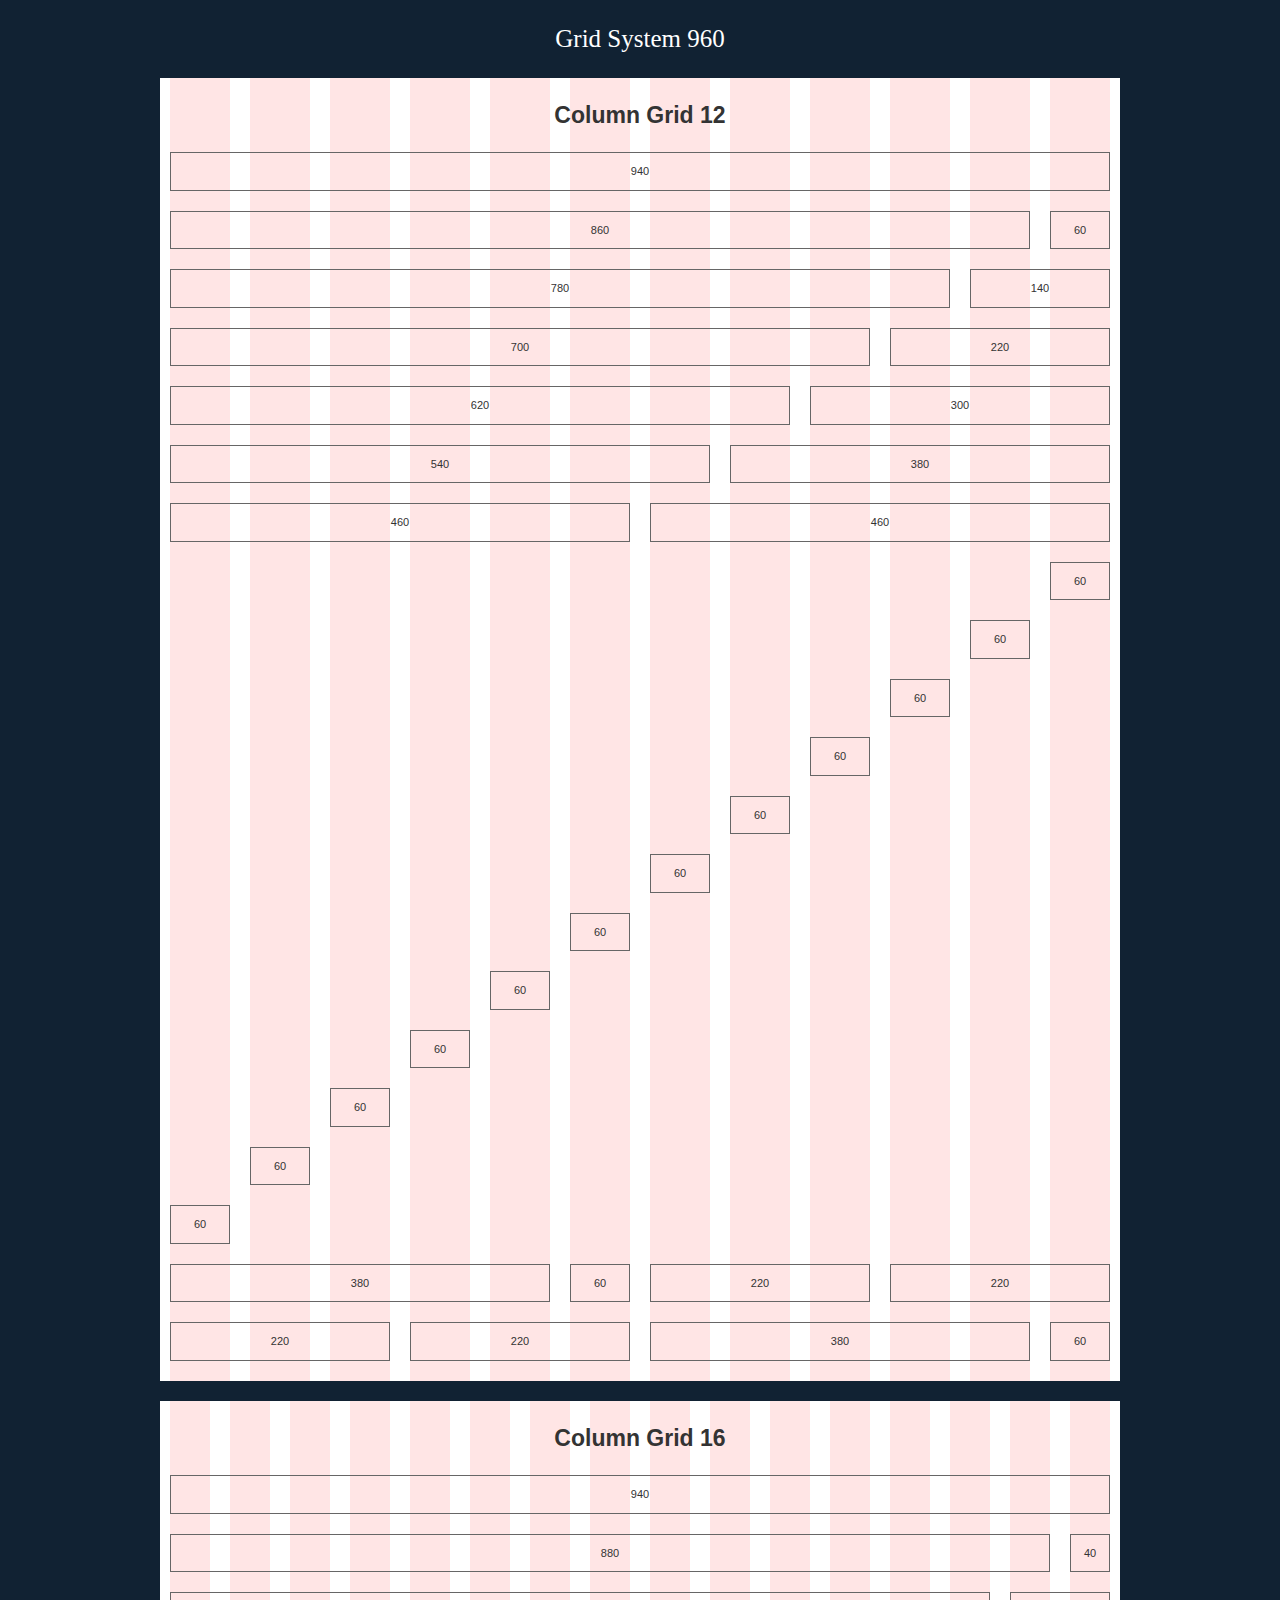
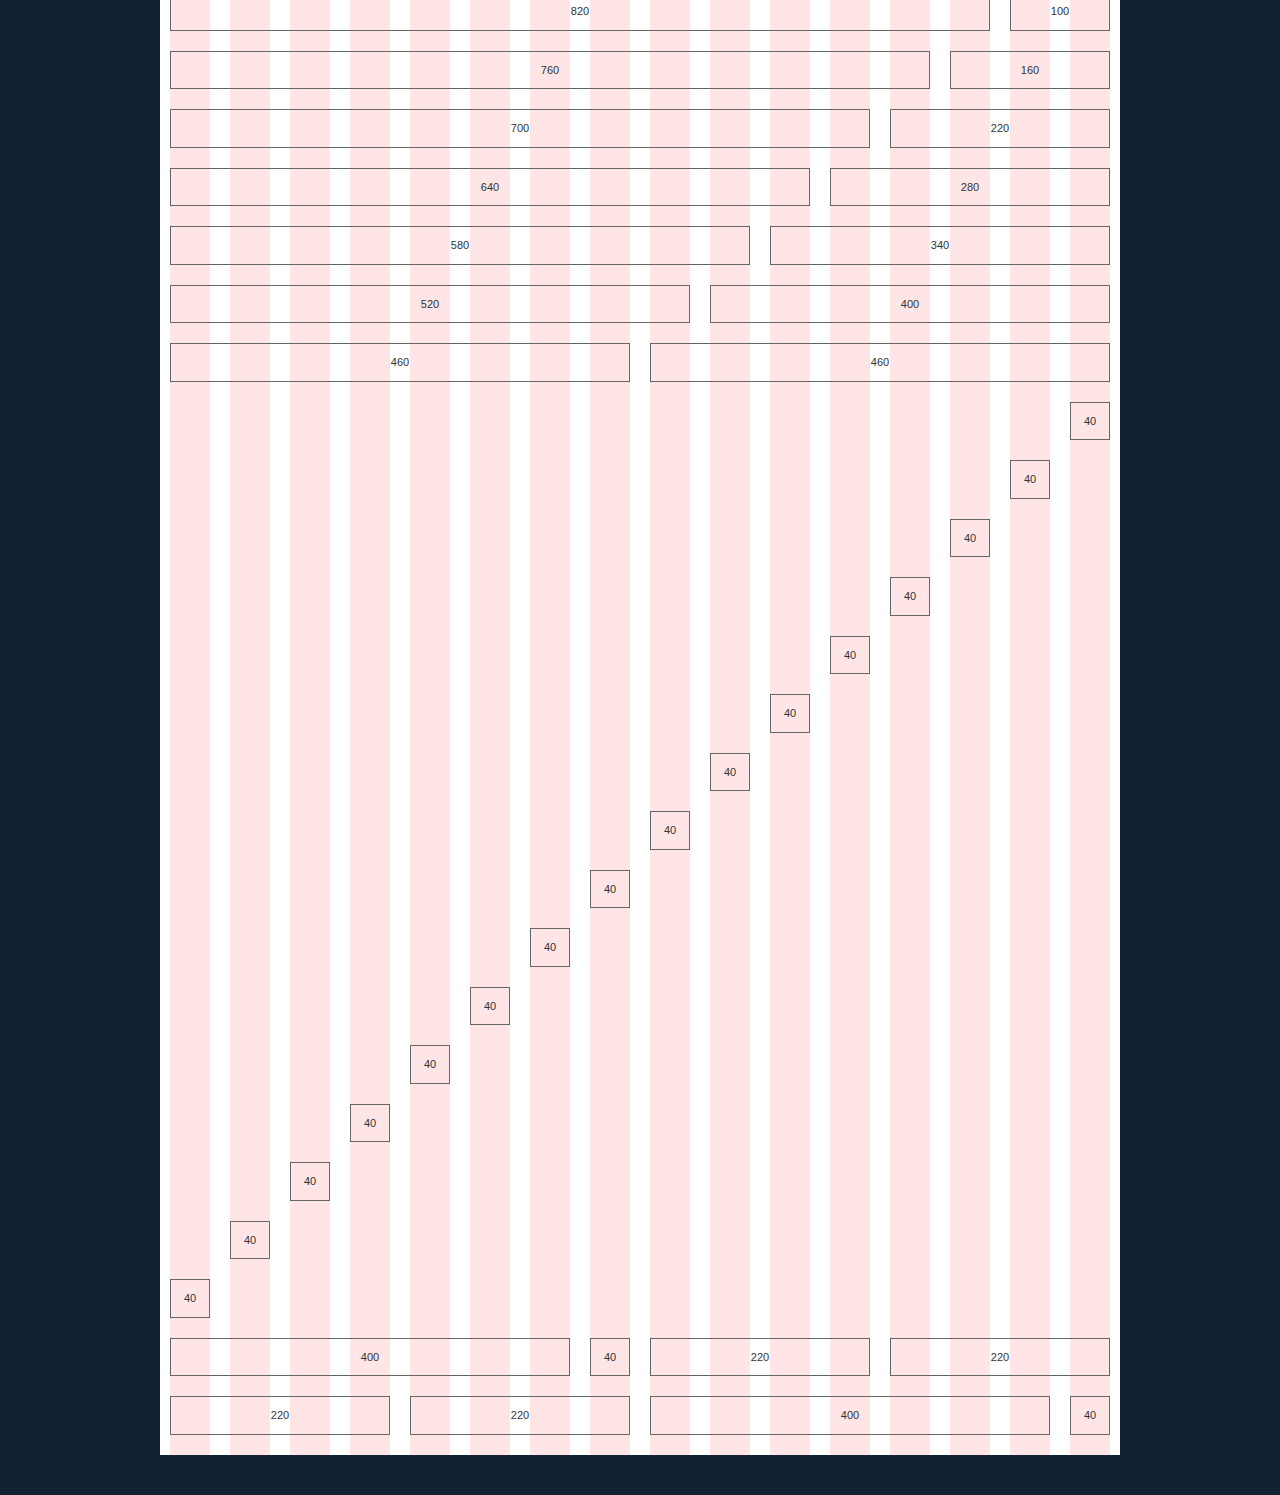
<file: 960-Grid-System-master/code/demo_rtl.html>
<!DOCTYPE html>
<html lang="en" dir="rtl">
<head>
<meta charset="utf-8" />
<title>960 Grid System &mdash; Demo</title>
<link rel="stylesheet" href="css/reset_rtl.css" />
<link rel="stylesheet" href="css/text_rtl.css" />
<link rel="stylesheet" href="css/960_rtl.css" />
<link rel="stylesheet" href="css/demo.css" />
</head>
<body>
<h1>
  <a href="http://960.gs/">960 Grid System</a>
</h1>
<div class="container_12">
  <h2>
    12 Column Grid
  </h2>
  <div class="grid_12">
    <p>
      940
    </p>
  </div>
  <!-- end .grid_12 -->
  <div class="clear"></div>
  <div class="grid_1">
    <p>
      60
    </p>
  </div>
  <!-- end .grid_1 -->
  <div class="grid_11">
    <p>
      860
    </p>
  </div>
  <!-- end .grid_11 -->
  <div class="clear"></div>
  <div class="grid_2">
    <p>
      140
    </p>
  </div>
  <!-- end .grid_2 -->
  <div class="grid_10">
    <p>
      780
    </p>
  </div>
  <!-- end .grid_10 -->
  <div class="clear"></div>
  <div class="grid_3">
    <p>
      220
    </p>
  </div>
  <!-- end .grid_3 -->
  <div class="grid_9">
    <p>
      700
    </p>
  </div>
  <!-- end .grid_9 -->
  <div class="clear"></div>
  <div class="grid_4">
    <p>
      300
    </p>
  </div>
  <!-- end .grid_4 -->
  <div class="grid_8">
    <p>
      620
    </p>
  </div>
  <!-- end .grid_8 -->
  <div class="clear"></div>
  <div class="grid_5">
    <p>
      380
    </p>
  </div>
  <!-- end .grid_5 -->
  <div class="grid_7">
    <p>
      540
    </p>
  </div>
  <!-- end .grid_7 -->
  <div class="clear"></div>
  <div class="grid_6">
    <p>
      460
    </p>
  </div>
  <!-- end .grid_6 -->
  <div class="grid_6">
    <p>
      460
    </p>
  </div>
  <!-- end .grid_6 -->
  <div class="clear"></div>
  <div class="grid_1 suffix_11">
    <p>
      60
    </p>
  </div>
  <!-- end .grid_1.suffix_11 -->
  <div class="clear"></div>
  <div class="grid_1 prefix_1 suffix_10">
    <p>
      60
    </p>
  </div>
  <!-- end .grid_1.prefix_1.suffix_10 -->
  <div class="clear"></div>
  <div class="grid_1 prefix_2 suffix_9">
    <p>
      60
    </p>
  </div>
  <!-- end .grid_1.prefix_2.suffix_9 -->
  <div class="clear"></div>
  <div class="grid_1 prefix_3 suffix_8">
    <p>
      60
    </p>
  </div>
  <!-- end .grid_1.prefix_3.suffix_8 -->
  <div class="clear"></div>
  <div class="grid_1 prefix_4 suffix_7">
    <p>
      60
    </p>
  </div>
  <!-- end .grid_1.prefix_4.suffix_7 -->
  <div class="clear"></div>
  <div class="grid_1 prefix_5 suffix_6">
    <p>
      60
    </p>
  </div>
  <!-- end .grid_1.prefix_5.suffix_6 -->
  <div class="clear"></div>
  <div class="grid_1 prefix_6 suffix_5">
    <p>
      60
    </p>
  </div>
  <!-- end .grid_1.prefix_6.suffix_5 -->
  <div class="clear"></div>
  <div class="grid_1 prefix_7 suffix_4">
    <p>
      60
    </p>
  </div>
  <!-- end .grid_1.prefix_7.suffix_4 -->
  <div class="clear"></div>
  <div class="grid_1 prefix_8 suffix_3">
    <p>
      60
    </p>
  </div>
  <!-- end .grid_1.prefix_8.suffix_3 -->
  <div class="clear"></div>
  <div class="grid_1 prefix_9 suffix_2">
    <p>
      60
    </p>
  </div>
  <!-- end .grid_1.prefix_9.suffix_2 -->
  <div class="clear"></div>
  <div class="grid_1 prefix_10 suffix_1">
    <p>
      60
    </p>
  </div>
  <!-- end .grid_1.prefix_10.suffix_1 -->
  <div class="clear"></div>
  <div class="grid_1 prefix_11">
    <p>
      60
    </p>
  </div>
  <!-- end .grid_1.prefix_11 -->
  <div class="clear"></div>
  <div class="grid_6 push_6">
    <div class="grid_1 alpha">
      <p>
        60
      </p>
    </div>
    <!-- end .grid_1.alpha -->
    <div class="grid_5 omega">
      <p>
        380
      </p>
    </div>
    <!-- end .grid_5.omega -->
    <div class="clear"></div>
    <div class="grid_3 alpha">
      <p>
        220
      </p>
    </div>
    <!-- end .grid_3.alpha -->
    <div class="grid_3 omega">
      <p>
        220
      </p>
    </div>
    <!-- end .grid_3.omega -->
  </div>
  <!-- end .grid_6.push_6 -->
  <div class="grid_6 pull_6">
    <div class="grid_3 alpha">
      <p>
        220
      </p>
    </div>
    <!-- end .grid_3.alpha -->
    <div class="grid_3 omega">
      <p>
        220
      </p>
    </div>
    <!-- end .grid_3.omega -->
    <div class="clear"></div>
    <div class="grid_1 alpha">
      <p>
        60
      </p>
    </div>
    <!-- end .grid_1.alpha -->
    <div class="grid_5 omega">
      <p>
        380
      </p>
    </div>
    <!-- end .grid_5.omega -->
  </div>
  <!-- end .grid_6.pull_6 -->
</div>
<!-- end .container_12 -->
<div class="container_16">
  <h2>
    16 Column Grid
  </h2>
  <div class="grid_16">
    <p>
      940
    </p>
  </div>
  <!-- end .grid_16 -->
  <div class="clear"></div>
  <div class="grid_1">
    <p>
      40
    </p>
  </div>
  <!-- end .grid_1 -->
  <div class="grid_15">
    <p>
      880
    </p>
  </div>
  <!-- end .grid_15 -->
  <div class="clear"></div>
  <div class="grid_2">
    <p>
      100
    </p>
  </div>
  <!-- end .grid_2 -->
  <div class="grid_14">
    <p>
      820
    </p>
  </div>
  <!-- end .grid_14 -->
  <div class="clear"></div>
  <div class="grid_3">
    <p>
      160
    </p>
  </div>
  <!-- end .grid_3 -->
  <div class="grid_13">
    <p>
      760
    </p>
  </div>
  <!-- end .grid_13 -->
  <div class="clear"></div>
  <div class="grid_4">
    <p>
      220
    </p>
  </div>
  <!-- end .grid_4 -->
  <div class="grid_12">
    <p>
      700
    </p>
  </div>
  <!-- end .grid_12 -->
  <div class="clear"></div>
  <div class="grid_5">
    <p>
      280
    </p>
  </div>
  <!-- end .grid_5 -->
  <div class="grid_11">
    <p>
      640
    </p>
  </div>
  <!-- end .grid_11 -->
  <div class="clear"></div>
  <div class="grid_6">
    <p>
      340
    </p>
  </div>
  <!-- end .grid_6 -->
  <div class="grid_10">
    <p>
      580
    </p>
  </div>
  <!-- end .grid_10 -->
  <div class="clear"></div>
  <div class="grid_7">
    <p>
      400
    </p>
  </div>
  <!-- end .grid_7 -->
  <div class="grid_9">
    <p>
      520
    </p>
  </div>
  <!-- end .grid_9 -->
  <div class="clear"></div>
  <div class="grid_8">
    <p>
      460
    </p>
  </div>
  <!-- end .grid_8 -->
  <div class="grid_8">
    <p>
      460
    </p>
  </div>
  <!-- end .grid_8 -->
  <div class="clear"></div>
  <div class="grid_1 suffix_15">
    <p>
      40
    </p>
  </div>
  <!-- end .grid_1.suffix_15 -->
  <div class="clear"></div>
  <div class="grid_1 prefix_1 suffix_14">
    <p>
      40
    </p>
  </div>
  <!-- end .grid_1.prefix_1.suffix_14 -->
  <div class="clear"></div>
  <div class="grid_1 prefix_2 suffix_13">
    <p>
      40
    </p>
  </div>
  <!-- end .grid_1.prefix_2.suffix_13 -->
  <div class="clear"></div>
  <div class="grid_1 prefix_3 suffix_12">
    <p>
      40
    </p>
  </div>
  <!-- end .grid_1.prefix_3.suffix_12 -->
  <div class="clear"></div>
  <div class="grid_1 prefix_4 suffix_11">
    <p>
      40
    </p>
  </div>
  <!-- end .grid_1.prefix_4.suffix_11 -->
  <div class="clear"></div>
  <div class="grid_1 prefix_5 suffix_10">
    <p>
      40
    </p>
  </div>
  <!-- end .grid_1.prefix_5.suffix_10 -->
  <div class="clear"></div>
  <div class="grid_1 prefix_6 suffix_9">
    <p>
      40
    </p>
  </div>
  <!-- end .grid_1.prefix_6.suffix_9 -->
  <div class="clear"></div>
  <div class="grid_1 prefix_7 suffix_8">
    <p>
      40
    </p>
  </div>
  <!-- end .grid_1.prefix_7.suffix_8 -->
  <div class="clear"></div>
  <div class="grid_1 prefix_8 suffix_7">
    <p>
      40
    </p>
  </div>
  <!-- end .grid_1.prefix_8.suffix_7 -->
  <div class="clear"></div>
  <div class="grid_1 prefix_9 suffix_6">
    <p>
      40
    </p>
  </div>
  <!-- end .grid_1.prefix_9.suffix_6 -->
  <div class="clear"></div>
  <div class="grid_1 prefix_10 suffix_5">
    <p>
      40
    </p>
  </div>
  <!-- end .grid_1.prefix_10.suffix_5 -->
  <div class="clear"></div>
  <div class="grid_1 prefix_11 suffix_4">
    <p>
      40
    </p>
  </div>
  <!-- end .grid_1.prefix_11.suffix_4 -->
  <div class="clear"></div>
  <div class="grid_1 prefix_12 suffix_3">
    <p>
      40
    </p>
  </div>
  <!-- end .grid_1.prefix_12.suffix_3 -->
  <div class="clear"></div>
  <div class="grid_1 prefix_13 suffix_2">
    <p>
      40
    </p>
  </div>
  <!-- end .grid_1.prefix_13.suffix_2 -->
  <div class="clear"></div>
  <div class="grid_1 prefix_14 suffix_1">
    <p>
      40
    </p>
  </div>
  <!-- end .grid_1.prefix_14.suffix_1 -->
  <div class="clear"></div>
  <div class="grid_1 prefix_15">
    <p>
      40
    </p>
  </div>
  <!-- end .grid_1.prefix_15 -->
  <div class="clear"></div>
  <div class="grid_8 push_8">
    <div class="grid_1 alpha">
      <p>
        40
      </p>
    </div>
    <!-- end .grid_1.alpha -->
    <div class="grid_7 omega">
      <p>
        400
      </p>
    </div>
    <!-- end .grid_7.omega -->
    <div class="clear"></div>
    <div class="grid_4 alpha">
      <p>
        220
      </p>
    </div>
    <!-- end .grid_4.alpha -->
    <div class="grid_4 omega">
      <p>
        220
      </p>
    </div>
    <!-- end .grid_4.omega -->
  </div>
  <!-- end .grid_8.push_8 -->
  <div class="grid_8 pull_8">
    <div class="grid_4 alpha">
      <p>
        220
      </p>
    </div>
    <!-- end .grid_4.alpha -->
    <div class="grid_4 omega">
      <p>
        220
      </p>
    </div>
    <!-- end .grid_4.omega -->
    <div class="clear"></div>
    <div class="grid_1 alpha">
      <p>
        40
      </p>
    </div>
    <!-- end .grid_1.alpha -->
    <div class="grid_7 omega">
      <p>
        400
      </p>
    </div>
    <!-- end .grid_7.omega -->
  </div>
  <!-- end .grid_8.pull_8 -->
</div>
<!-- end .container_16 -->
</body>
</html>
</file>
<file: css/about.css>
body
{
	margin: 0;
}
.navlist {

font-family: 'Lobster', cursive;
  position: fixed;
  top: 10px;
  left: 0;
  z-index: 9999;
}
.navlist ul li
{


  margin-left:150px;
  display: inline;
  list-style: none;
  font-size: 25px;
  font-weight: bold;
  list-style-type: none;
  text-decoration: none;

}



li a
{

    text-decoration: none;
    color:white;
  }
	.about
{
	margin: 0;
	padding: 0;
	width: 100%;
	height:400px;
}
.about img
{
	margin: 0;
	width: 100%;
	height:400px;
  -webkit-transition: all 1s ease;
     -moz-transition: all 1s ease;
       -o-transition: all 1s ease;
      -ms-transition: all 1s ease;
          transition: all 1s ease;
}

.about img:hover {
  width: 100%;
  height: 600px;
}
h2
{
	font-size: 40px;
    margin-top:200px;
	text-align:center;
	font-family: 'Lobster', cursive;
}
h2,p

{   font-size: 50px;
	color: 	#C71585;
}


p

{
	font-family: 'Lobster', cursive;

	margin: 50px;
	text-align:justify;
}
</file>
<file: css/author.css>
.main
{
   margin: 0;
  width: 100%
  height: 100px;

}
.main h1
{
  margin-top:100px;
text-align: center;
color: white;
}

.main_1
{
  margin: 0;
  width:100%;
  height:400px;


}
.navlist {

font-family: 'Lobster', cursive;
  position: fixed;
  top: 10px;
  left: 0;
  z-index: 9999;
}
.navlist ul li
{


  margin-left:150px;
  display: inline;
  list-style: none;
  font-size: 25px;
  font-weight: bold;
  list-style-type: none;
  text-decoration: none;

}



li a
{

    text-decoration: none;
    color:white;
  }
.left1
{
  margin-left:100px;
  width: 400px;
  height:400px;
  float: left;

}
div
{
  display: inline;
}
.left2
{

  width: 400px;
  height:400px;
  float: left;
}

.left3
{
  width: 400px;
  height:400px;
  float: left;
}


img
{
  border: 5px solid white;
  width: 350px;
  height:200px;
}

h2 span {
   color: white;
   font: bold 24px/45px Helvetica, Sans-Serif;
   letter-spacing: -1px;
   background: rgb(0, 0, 0); /* fallback color */
   background: rgba(0, 0, 0, 0.7);
   padding: 10px;
}
.left1 img {

  -webkit-transition: all 1s ease;
     -moz-transition: all 1s ease;
       -o-transition: all 1s ease;
      -ms-transition: all 1s ease;
          transition: all 1s ease;
}

.left1 img:hover {
  width: 400px;
  height: 400px;
}
.left2 img {

  -webkit-transition: all 1s ease;
     -moz-transition: all 1s ease;
       -o-transition: all 1s ease;
      -ms-transition: all 1s ease;
          transition: all 1s ease;
}

.left2 img:hover {
  width: 400px;
  height: 400px;
}
.left3 img {

  -webkit-transition: all 1s ease;
     -moz-transition: all 1s ease;
       -o-transition: all 1s ease;
      -ms-transition: all 1s ease;
          transition: all 1s ease;
}

.left3 img:hover {
  width: 400px;
  height: 400px;
}
body
{
  background-image: url("../images/booback.jpg");
}
p,h3,h1
{
  font-family: 'Lobster', cursive;
  color: white;
  font-weight: bold;
}
</file>
<file: 960-Grid-System-master/code/css/text.css>
/*
  960 Grid System ~ Text CSS.
  Learn more ~ http://960.gs/

  Licensed under GPL and MIT.
*/

/* `Basic HTML
----------------------------------------------------------------------------------------------------*/

body {
  font: 13px/1.5 "Helvetica Neue", Arial, "Liberation Sans", FreeSans, sans-serif;
}

pre,
code {
  font-family: "DejaVu Sans Mono", Menlo, Consolas, monospace;
}

hr {
  border: 0 solid #ccc;
  border-top-width: 1px;
  clear: both;
  height: 0;
}

/* `Headings
----------------------------------------------------------------------------------------------------*/

h1 {
  font-size: 25px;
}

h2 {
  font-size: 23px;
}

h3 {
  font-size: 21px;
}

h4 {
  font-size: 19px;
}

h5 {
  font-size: 17px;
}

h6 {
  font-size: 15px;
}

/* `Spacing
----------------------------------------------------------------------------------------------------*/

ol {
  list-style: decimal;
}

ul {
  list-style: disc;
}

li {
  margin-left: 30px;
}

p,
dl,
hr,
h1,
h2,
h3,
h4,
h5,
h6,
ol,
ul,
pre,
table,
address,
fieldset,
figure {
  margin-bottom: 20px;
}
</file>
<file: 960-Grid-System-master/code/css/960.css>
/*
  960 Grid System ~ Core CSS.
  Learn more ~ http://960.gs/

  Licensed under GPL and MIT.
*/

/*
  Forces backgrounds to span full width,
  even if there is horizontal scrolling.
  Increase this if your layout is wider.

  Note: IE6 works fine without this fix.
*/

body {
  min-width: 960px;
}

/* `Container
----------------------------------------------------------------------------------------------------*/

.container_12,
.container_16 {
  margin-left: auto;
  margin-right: auto;
  width: 960px;
}

/* `Grid >> Global
----------------------------------------------------------------------------------------------------*/

.grid_1,
.grid_2,
.grid_3,
.grid_4,
.grid_5,
.grid_6,
.grid_7,
.grid_8,
.grid_9,
.grid_10,
.grid_11,
.grid_12,
.grid_13,
.grid_14,
.grid_15,
.grid_16 {
  display: inline;
  float: left;
  margin-left: 10px;
  margin-right: 10px;
}

.push_1, .pull_1,
.push_2, .pull_2,
.push_3, .pull_3,
.push_4, .pull_4,
.push_5, .pull_5,
.push_6, .pull_6,
.push_7, .pull_7,
.push_8, .pull_8,
.push_9, .pull_9,
.push_10, .pull_10,
.push_11, .pull_11,
.push_12, .pull_12,
.push_13, .pull_13,
.push_14, .pull_14,
.push_15, .pull_15 {
  position: relative;
}

.container_12 .grid_3,
.container_16 .grid_4 {
  width: 220px;
}

.container_12 .grid_6,
.container_16 .grid_8 {
  width: 460px;
}

.container_12 .grid_9,
.container_16 .grid_12 {
  width: 700px;
}

.container_12 .grid_12,
.container_16 .grid_16 {
  width: 940px;
}

/* `Grid >> Children (Alpha ~ First, Omega ~ Last)
----------------------------------------------------------------------------------------------------*/

.alpha {
  margin-left: 0;
}

.omega {
  margin-right: 0;
}

/* `Grid >> 12 Columns
----------------------------------------------------------------------------------------------------*/

.container_12 .grid_1 {
  width: 60px;
}

.container_12 .grid_2 {
  width: 140px;
}

.container_12 .grid_4 {
  width: 300px;
}

.container_12 .grid_5 {
  width: 380px;
}

.container_12 .grid_7 {
  width: 540px;
}

.container_12 .grid_8 {
  width: 620px;
}

.container_12 .grid_10 {
  width: 780px;
}

.container_12 .grid_11 {
  width: 860px;
}

/* `Grid >> 16 Columns
----------------------------------------------------------------------------------------------------*/

.container_16 .grid_1 {
  width: 40px;
}

.container_16 .grid_2 {
  width: 100px;
}

.container_16 .grid_3 {
  width: 160px;
}

.container_16 .grid_5 {
  width: 280px;
}

.container_16 .grid_6 {
  width: 340px;
}

.container_16 .grid_7 {
  width: 400px;
}

.container_16 .grid_9 {
  width: 520px;
}

.container_16 .grid_10 {
  width: 580px;
}

.container_16 .grid_11 {
  width: 640px;
}

.container_16 .grid_13 {
  width: 760px;
}

.container_16 .grid_14 {
  width: 820px;
}

.container_16 .grid_15 {
  width: 880px;
}

/* `Prefix Extra Space >> Global
----------------------------------------------------------------------------------------------------*/

.container_12 .prefix_3,
.container_16 .prefix_4 {
  padding-left: 240px;
}

.container_12 .prefix_6,
.container_16 .prefix_8 {
  padding-left: 480px;
}

.container_12 .prefix_9,
.container_16 .prefix_12 {
  padding-left: 720px;
}

/* `Prefix Extra Space >> 12 Columns
----------------------------------------------------------------------------------------------------*/

.container_12 .prefix_1 {
  padding-left: 80px;
}

.container_12 .prefix_2 {
  padding-left: 160px;
}

.container_12 .prefix_4 {
  padding-left: 320px;
}

.container_12 .prefix_5 {
  padding-left: 400px;
}

.container_12 .prefix_7 {
  padding-left: 560px;
}

.container_12 .prefix_8 {
  padding-left: 640px;
}

.container_12 .prefix_10 {
  padding-left: 800px;
}

.container_12 .prefix_11 {
  padding-left: 880px;
}

/* `Prefix Extra Space >> 16 Columns
----------------------------------------------------------------------------------------------------*/

.container_16 .prefix_1 {
  padding-left: 60px;
}

.container_16 .prefix_2 {
  padding-left: 120px;
}

.container_16 .prefix_3 {
  padding-left: 180px;
}

.container_16 .prefix_5 {
  padding-left: 300px;
}

.container_16 .prefix_6 {
  padding-left: 360px;
}

.container_16 .prefix_7 {
  padding-left: 420px;
}

.container_16 .prefix_9 {
  padding-left: 540px;
}

.container_16 .prefix_10 {
  padding-left: 600px;
}

.container_16 .prefix_11 {
  padding-left: 660px;
}

.container_16 .prefix_13 {
  padding-left: 780px;
}

.container_16 .prefix_14 {
  padding-left: 840px;
}

.container_16 .prefix_15 {
  padding-left: 900px;
}

/* `Suffix Extra Space >> Global
----------------------------------------------------------------------------------------------------*/

.container_12 .suffix_3,
.container_16 .suffix_4 {
  padding-right: 240px;
}

.container_12 .suffix_6,
.container_16 .suffix_8 {
  padding-right: 480px;
}

.container_12 .suffix_9,
.container_16 .suffix_12 {
  padding-right: 720px;
}

/* `Suffix Extra Space >> 12 Columns
----------------------------------------------------------------------------------------------------*/

.container_12 .suffix_1 {
  padding-right: 80px;
}

.container_12 .suffix_2 {
  padding-right: 160px;
}

.container_12 .suffix_4 {
  padding-right: 320px;
}

.container_12 .suffix_5 {
  padding-right: 400px;
}

.container_12 .suffix_7 {
  padding-right: 560px;
}

.container_12 .suffix_8 {
  padding-right: 640px;
}

.container_12 .suffix_10 {
  padding-right: 800px;
}

.container_12 .suffix_11 {
  padding-right: 880px;
}

/* `Suffix Extra Space >> 16 Columns
----------------------------------------------------------------------------------------------------*/

.container_16 .suffix_1 {
  padding-right: 60px;
}

.container_16 .suffix_2 {
  padding-right: 120px;
}

.container_16 .suffix_3 {
  padding-right: 180px;
}

.container_16 .suffix_5 {
  padding-right: 300px;
}

.container_16 .suffix_6 {
  padding-right: 360px;
}

.container_16 .suffix_7 {
  padding-right: 420px;
}

.container_16 .suffix_9 {
  padding-right: 540px;
}

.container_16 .suffix_10 {
  padding-right: 600px;
}

.container_16 .suffix_11 {
  padding-right: 660px;
}

.container_16 .suffix_13 {
  padding-right: 780px;
}

.container_16 .suffix_14 {
  padding-right: 840px;
}

.container_16 .suffix_15 {
  padding-right: 900px;
}

/* `Push Space >> Global
----------------------------------------------------------------------------------------------------*/

.container_12 .push_3,
.container_16 .push_4 {
  left: 240px;
}

.container_12 .push_6,
.container_16 .push_8 {
  left: 480px;
}

.container_12 .push_9,
.container_16 .push_12 {
  left: 720px;
}

/* `Push Space >> 12 Columns
----------------------------------------------------------------------------------------------------*/

.container_12 .push_1 {
  left: 80px;
}

.container_12 .push_2 {
  left: 160px;
}

.container_12 .push_4 {
  left: 320px;
}

.container_12 .push_5 {
  left: 400px;
}

.container_12 .push_7 {
  left: 560px;
}

.container_12 .push_8 {
  left: 640px;
}

.container_12 .push_10 {
  left: 800px;
}

.container_12 .push_11 {
  left: 880px;
}

/* `Push Space >> 16 Columns
----------------------------------------------------------------------------------------------------*/

.container_16 .push_1 {
  left: 60px;
}

.container_16 .push_2 {
  left: 120px;
}

.container_16 .push_3 {
  left: 180px;
}

.container_16 .push_5 {
  left: 300px;
}

.container_16 .push_6 {
  left: 360px;
}

.container_16 .push_7 {
  left: 420px;
}

.container_16 .push_9 {
  left: 540px;
}

.container_16 .push_10 {
  left: 600px;
}

.container_16 .push_11 {
  left: 660px;
}

.container_16 .push_13 {
  left: 780px;
}

.container_16 .push_14 {
  left: 840px;
}

.container_16 .push_15 {
  left: 900px;
}

/* `Pull Space >> Global
----------------------------------------------------------------------------------------------------*/

.container_12 .pull_3,
.container_16 .pull_4 {
  left: -240px;
}

.container_12 .pull_6,
.container_16 .pull_8 {
  left: -480px;
}

.container_12 .pull_9,
.container_16 .pull_12 {
  left: -720px;
}

/* `Pull Space >> 12 Columns
----------------------------------------------------------------------------------------------------*/

.container_12 .pull_1 {
  left: -80px;
}

.container_12 .pull_2 {
  left: -160px;
}

.container_12 .pull_4 {
  left: -320px;
}

.container_12 .pull_5 {
  left: -400px;
}

.container_12 .pull_7 {
  left: -560px;
}

.container_12 .pull_8 {
  left: -640px;
}

.container_12 .pull_10 {
  left: -800px;
}

.container_12 .pull_11 {
  left: -880px;
}

/* `Pull Space >> 16 Columns
----------------------------------------------------------------------------------------------------*/

.container_16 .pull_1 {
  left: -60px;
}

.container_16 .pull_2 {
  left: -120px;
}

.container_16 .pull_3 {
  left: -180px;
}

.container_16 .pull_5 {
  left: -300px;
}

.container_16 .pull_6 {
  left: -360px;
}

.container_16 .pull_7 {
  left: -420px;
}

.container_16 .pull_9 {
  left: -540px;
}

.container_16 .pull_10 {
  left: -600px;
}

.container_16 .pull_11 {
  left: -660px;
}

.container_16 .pull_13 {
  left: -780px;
}

.container_16 .pull_14 {
  left: -840px;
}

.container_16 .pull_15 {
  left: -900px;
}

/* `Clear Floated Elements
----------------------------------------------------------------------------------------------------*/

/* http://sonspring.com/journal/clearing-floats */

.clear {
  clear: both;
  display: block;
  overflow: hidden;
  visibility: hidden;
  width: 0;
  height: 0;
}

/* http://www.yuiblog.com/blog/2010/09/27/clearfix-reloaded-overflowhidden-demystified */

.clearfix:before,
.clearfix:after,
.container_12:before,
.container_12:after,
.container_16:before,
.container_16:after {
  content: '.';
  display: block;
  overflow: hidden;
  visibility: hidden;
  font-size: 0;
  line-height: 0;
  width: 0;
  height: 0;
}

.clearfix:after,
.container_12:after,
.container_16:after {
  clear: both;
}

/*
  The following zoom:1 rule is specifically for IE6 + IE7.
  Move to separate stylesheet if invalid CSS is a problem.
*/

.clearfix,
.container_12,
.container_16 {
  zoom: 1;
}
</file>
<file: 960-Grid-System-master/code/css/demo.css>
body {
  background: #123;
  color: #333;
  font-size: 11px;
  height: auto;
  padding-bottom: 20px;
}

a {
  color: #fff;
  text-decoration: none;
}

a:hover {
  text-decoration: underline;
}

h1 {
  font-family: Georgia, serif;
  font-weight: normal;
  padding-top: 20px;
  text-align: center;
}

h2 {
  padding-top: 20px;
  text-align: center;
}

p {
  border: 1px solid #666;
  overflow: hidden;
  padding: 10px 0;
  text-align: center;
}

.container_12,
.container_16,
.container_24 {
  background-color: #fff;
  background-repeat: repeat-y;
  margin-bottom: 20px;
}

.container_12 {
  background-image: url(../img/12_col.gif);
}

.container_16 {
  background-image: url(../img/16_col.gif);
}

.container_24 {
  background-image: url(../img/24_col.gif);
}
</file>
<file: 960-Grid-System-master/code/css/960_24_col.css>
/*
  960 Grid System ~ Core CSS.
  Learn more ~ http://960.gs/

  Licensed under GPL and MIT.
*/

/*
  Forces backgrounds to span full width,
  even if there is horizontal scrolling.
  Increase this if your layout is wider.

  Note: IE6 works fine without this fix.
*/

body {
  min-width: 960px;
}

/* `Container
----------------------------------------------------------------------------------------------------*/

.container_24 {
  margin-left: auto;
  margin-right: auto;
  width: 960px;
}

/* `Grid >> Global
----------------------------------------------------------------------------------------------------*/

.grid_1,
.grid_2,
.grid_3,
.grid_4,
.grid_5,
.grid_6,
.grid_7,
.grid_8,
.grid_9,
.grid_10,
.grid_11,
.grid_12,
.grid_13,
.grid_14,
.grid_15,
.grid_16,
.grid_17,
.grid_18,
.grid_19,
.grid_20,
.grid_21,
.grid_22,
.grid_23,
.grid_24 {
  display: inline;
  float: left;
  margin-left: 5px;
  margin-right: 5px;
}

.push_1, .pull_1,
.push_2, .pull_2,
.push_3, .pull_3,
.push_4, .pull_4,
.push_5, .pull_5,
.push_6, .pull_6,
.push_7, .pull_7,
.push_8, .pull_8,
.push_9, .pull_9,
.push_10, .pull_10,
.push_11, .pull_11,
.push_12, .pull_12,
.push_13, .pull_13,
.push_14, .pull_14,
.push_15, .pull_15,
.push_16, .pull_16,
.push_17, .pull_17,
.push_18, .pull_18,
.push_19, .pull_19,
.push_20, .pull_20,
.push_21, .pull_21,
.push_22, .pull_22,
.push_23, .pull_23 {
  position: relative;
}

/* `Grid >> Children (Alpha ~ First, Omega ~ Last)
----------------------------------------------------------------------------------------------------*/

.alpha {
  margin-left: 0;
}

.omega {
  margin-right: 0;
}

/* `Grid >> 24 Columns
----------------------------------------------------------------------------------------------------*/

.container_24 .grid_1 {
  width: 30px;
}

.container_24 .grid_2 {
  width: 70px;
}

.container_24 .grid_3 {
  width: 110px;
}

.container_24 .grid_4 {
  width: 150px;
}

.container_24 .grid_5 {
  width: 190px;
}

.container_24 .grid_6 {
  width: 230px;
}

.container_24 .grid_7 {
  width: 270px;
}

.container_24 .grid_8 {
  width: 310px;
}

.container_24 .grid_9 {
  width: 350px;
}

.container_24 .grid_10 {
  width: 390px;
}

.container_24 .grid_11 {
  width: 430px;
}

.container_24 .grid_12 {
  width: 470px;
}

.container_24 .grid_13 {
  width: 510px;
}

.container_24 .grid_14 {
  width: 550px;
}

.container_24 .grid_15 {
  width: 590px;
}

.container_24 .grid_16 {
  width: 630px;
}

.container_24 .grid_17 {
  width: 670px;
}

.container_24 .grid_18 {
  width: 710px;
}

.container_24 .grid_19 {
  width: 750px;
}

.container_24 .grid_20 {
  width: 790px;
}

.container_24 .grid_21 {
  width: 830px;
}

.container_24 .grid_22 {
  width: 870px;
}

.container_24 .grid_23 {
  width: 910px;
}

.container_24 .grid_24 {
  width: 950px;
}

/* `Prefix Extra Space >> 24 Columns
----------------------------------------------------------------------------------------------------*/

.container_24 .prefix_1 {
  padding-left: 40px;
}

.container_24 .prefix_2 {
  padding-left: 80px;
}

.container_24 .prefix_3 {
  padding-left: 120px;
}

.container_24 .prefix_4 {
  padding-left: 160px;
}

.container_24 .prefix_5 {
  padding-left: 200px;
}

.container_24 .prefix_6 {
  padding-left: 240px;
}

.container_24 .prefix_7 {
  padding-left: 280px;
}

.container_24 .prefix_8 {
  padding-left: 320px;
}

.container_24 .prefix_9 {
  padding-left: 360px;
}

.container_24 .prefix_10 {
  padding-left: 400px;
}

.container_24 .prefix_11 {
  padding-left: 440px;
}

.container_24 .prefix_12 {
  padding-left: 480px;
}

.container_24 .prefix_13 {
  padding-left: 520px;
}

.container_24 .prefix_14 {
  padding-left: 560px;
}

.container_24 .prefix_15 {
  padding-left: 600px;
}

.container_24 .prefix_16 {
  padding-left: 640px;
}

.container_24 .prefix_17 {
  padding-left: 680px;
}

.container_24 .prefix_18 {
  padding-left: 720px;
}

.container_24 .prefix_19 {
  padding-left: 760px;
}

.container_24 .prefix_20 {
  padding-left: 800px;
}

.container_24 .prefix_21 {
  padding-left: 840px;
}

.container_24 .prefix_22 {
  padding-left: 880px;
}

.container_24 .prefix_23 {
  padding-left: 920px;
}

/* `Suffix Extra Space >> 24 Columns
----------------------------------------------------------------------------------------------------*/

.container_24 .suffix_1 {
  padding-right: 40px;
}

.container_24 .suffix_2 {
  padding-right: 80px;
}

.container_24 .suffix_3 {
  padding-right: 120px;
}

.container_24 .suffix_4 {
  padding-right: 160px;
}

.container_24 .suffix_5 {
  padding-right: 200px;
}

.container_24 .suffix_6 {
  padding-right: 240px;
}

.container_24 .suffix_7 {
  padding-right: 280px;
}

.container_24 .suffix_8 {
  padding-right: 320px;
}

.container_24 .suffix_9 {
  padding-right: 360px;
}

.container_24 .suffix_10 {
  padding-right: 400px;
}

.container_24 .suffix_11 {
  padding-right: 440px;
}

.container_24 .suffix_12 {
  padding-right: 480px;
}

.container_24 .suffix_13 {
  padding-right: 520px;
}

.container_24 .suffix_14 {
  padding-right: 560px;
}

.container_24 .suffix_15 {
  padding-right: 600px;
}

.container_24 .suffix_16 {
  padding-right: 640px;
}

.container_24 .suffix_17 {
  padding-right: 680px;
}

.container_24 .suffix_18 {
  padding-right: 720px;
}

.container_24 .suffix_19 {
  padding-right: 760px;
}

.container_24 .suffix_20 {
  padding-right: 800px;
}

.container_24 .suffix_21 {
  padding-right: 840px;
}

.container_24 .suffix_22 {
  padding-right: 880px;
}

.container_24 .suffix_23 {
  padding-right: 920px;
}

/* `Push Space >> 24 Columns
----------------------------------------------------------------------------------------------------*/

.container_24 .push_1 {
  left: 40px;
}

.container_24 .push_2 {
  left: 80px;
}

.container_24 .push_3 {
  left: 120px;
}

.container_24 .push_4 {
  left: 160px;
}

.container_24 .push_5 {
  left: 200px;
}

.container_24 .push_6 {
  left: 240px;
}

.container_24 .push_7 {
  left: 280px;
}

.container_24 .push_8 {
  left: 320px;
}

.container_24 .push_9 {
  left: 360px;
}

.container_24 .push_10 {
  left: 400px;
}

.container_24 .push_11 {
  left: 440px;
}

.container_24 .push_12 {
  left: 480px;
}

.container_24 .push_13 {
  left: 520px;
}

.container_24 .push_14 {
  left: 560px;
}

.container_24 .push_15 {
  left: 600px;
}

.container_24 .push_16 {
  left: 640px;
}

.container_24 .push_17 {
  left: 680px;
}

.container_24 .push_18 {
  left: 720px;
}

.container_24 .push_19 {
  left: 760px;
}

.container_24 .push_20 {
  left: 800px;
}

.container_24 .push_21 {
  left: 840px;
}

.container_24 .push_22 {
  left: 880px;
}

.container_24 .push_23 {
  left: 920px;
}

/* `Pull Space >> 24 Columns
----------------------------------------------------------------------------------------------------*/

.container_24 .pull_1 {
  left: -40px;
}

.container_24 .pull_2 {
  left: -80px;
}

.container_24 .pull_3 {
  left: -120px;
}

.container_24 .pull_4 {
  left: -160px;
}

.container_24 .pull_5 {
  left: -200px;
}

.container_24 .pull_6 {
  left: -240px;
}

.container_24 .pull_7 {
  left: -280px;
}

.container_24 .pull_8 {
  left: -320px;
}

.container_24 .pull_9 {
  left: -360px;
}

.container_24 .pull_10 {
  left: -400px;
}

.container_24 .pull_11 {
  left: -440px;
}

.container_24 .pull_12 {
  left: -480px;
}

.container_24 .pull_13 {
  left: -520px;
}

.container_24 .pull_14 {
  left: -560px;
}

.container_24 .pull_15 {
  left: -600px;
}

.container_24 .pull_16 {
  left: -640px;
}

.container_24 .pull_17 {
  left: -680px;
}

.container_24 .pull_18 {
  left: -720px;
}

.container_24 .pull_19 {
  left: -760px;
}

.container_24 .pull_20 {
  left: -800px;
}

.container_24 .pull_21 {
  left: -840px;
}

.container_24 .pull_22 {
  left: -880px;
}

.container_24 .pull_23 {
  left: -920px;
}

/* `Clear Floated Elements
----------------------------------------------------------------------------------------------------*/

/* http://sonspring.com/journal/clearing-floats */

.clear {
  clear: both;
  display: block;
  overflow: hidden;
  visibility: hidden;
  width: 0;
  height: 0;
}

/* http://www.yuiblog.com/blog/2010/09/27/clearfix-reloaded-overflowhidden-demystified */

.clearfix:before,
.clearfix:after,
.container_24:before,
.container_24:after {
  content: '.';
  display: block;
  overflow: hidden;
  visibility: hidden;
  font-size: 0;
  line-height: 0;
  width: 0;
  height: 0;
}

.clearfix:after,
.container_24:after {
  clear: both;
}

/*
  The following zoom:1 rule is specifically for IE6 + IE7.
  Move to separate stylesheet if invalid CSS is a problem.
*/

.clearfix,
.container_24 {
  zoom: 1;
}
</file>
<file: 960-Grid-System-master/code/css/text_rtl.css>
/*
  960 Grid System ~ Text CSS.
  Learn more ~ http://960.gs/

  Licensed under GPL and MIT.
*/

/* `Basic HTML
----------------------------------------------------------------------------------------------------*/

body {
  font: 13px/1.5 "Helvetica Neue", Arial, "Liberation Sans", FreeSans, sans-serif;
}

pre,
code {
  font-family: "DejaVu Sans Mono", Menlo, Consolas, monospace;
}

hr {
  border: 0 solid #ccc;
  border-top-width: 1px;
  clear: both;
  height: 0;
}

/* `Headings
----------------------------------------------------------------------------------------------------*/

h1 {
  font-size: 25px;
}

h2 {
  font-size: 23px;
}

h3 {
  font-size: 21px;
}

h4 {
  font-size: 19px;
}

h5 {
  font-size: 17px;
}

h6 {
  font-size: 15px;
}

/* `Spacing
----------------------------------------------------------------------------------------------------*/

ol {
  list-style: decimal;
}

ul {
  list-style: disc;
}

li {
  margin-right: 30px;
}

p,
dl,
hr,
h1,
h2,
h3,
h4,
h5,
h6,
ol,
ul,
pre,
table,
address,
fieldset,
figure {
  margin-bottom: 20px;
}
</file>
<file: 960-Grid-System-master/code/css/960_24_col_rtl.css>
/*
  960 Grid System ~ Core CSS.
  Learn more ~ http://960.gs/

  Licensed under GPL and MIT.
*/

/*
  Forces backgrounds to span full width,
  even if there is horizontal scrolling.
  Increase this if your layout is wider.

  Note: IE6 works fine without this fix.
*/

body {
  min-width: 960px;
}

/* `Container
----------------------------------------------------------------------------------------------------*/

.container_24 {
  margin-right: auto;
  margin-left: auto;
  width: 960px;
}

/* `Grid >> Global
----------------------------------------------------------------------------------------------------*/

.grid_1,
.grid_2,
.grid_3,
.grid_4,
.grid_5,
.grid_6,
.grid_7,
.grid_8,
.grid_9,
.grid_10,
.grid_11,
.grid_12,
.grid_13,
.grid_14,
.grid_15,
.grid_16,
.grid_17,
.grid_18,
.grid_19,
.grid_20,
.grid_21,
.grid_22,
.grid_23,
.grid_24 {
  display: inline;
  float: right;
  margin-right: 5px;
  margin-left: 5px;
}

.push_1, .pull_1,
.push_2, .pull_2,
.push_3, .pull_3,
.push_4, .pull_4,
.push_5, .pull_5,
.push_6, .pull_6,
.push_7, .pull_7,
.push_8, .pull_8,
.push_9, .pull_9,
.push_10, .pull_10,
.push_11, .pull_11,
.push_12, .pull_12,
.push_13, .pull_13,
.push_14, .pull_14,
.push_15, .pull_15,
.push_16, .pull_16,
.push_17, .pull_17,
.push_18, .pull_18,
.push_19, .pull_19,
.push_20, .pull_20,
.push_21, .pull_21,
.push_22, .pull_22,
.push_23, .pull_23 {
  position: relative;
}

/* `Grid >> Children (Alpha ~ First, Omega ~ Last)
----------------------------------------------------------------------------------------------------*/

.alpha {
  margin-right: 0;
}

.omega {
  margin-left: 0;
}

/* `Grid >> 24 Columns
----------------------------------------------------------------------------------------------------*/

.container_24 .grid_1 {
  width: 30px;
}

.container_24 .grid_2 {
  width: 70px;
}

.container_24 .grid_3 {
  width: 110px;
}

.container_24 .grid_4 {
  width: 150px;
}

.container_24 .grid_5 {
  width: 190px;
}

.container_24 .grid_6 {
  width: 230px;
}

.container_24 .grid_7 {
  width: 270px;
}

.container_24 .grid_8 {
  width: 310px;
}

.container_24 .grid_9 {
  width: 350px;
}

.container_24 .grid_10 {
  width: 390px;
}

.container_24 .grid_11 {
  width: 430px;
}

.container_24 .grid_12 {
  width: 470px;
}

.container_24 .grid_13 {
  width: 510px;
}

.container_24 .grid_14 {
  width: 550px;
}

.container_24 .grid_15 {
  width: 590px;
}

.container_24 .grid_16 {
  width: 630px;
}

.container_24 .grid_17 {
  width: 670px;
}

.container_24 .grid_18 {
  width: 710px;
}

.container_24 .grid_19 {
  width: 750px;
}

.container_24 .grid_20 {
  width: 790px;
}

.container_24 .grid_21 {
  width: 830px;
}

.container_24 .grid_22 {
  width: 870px;
}

.container_24 .grid_23 {
  width: 910px;
}

.container_24 .grid_24 {
  width: 950px;
}

/* `Prefix Extra Space >> 24 Columns
----------------------------------------------------------------------------------------------------*/

.container_24 .prefix_1 {
  padding-right: 40px;
}

.container_24 .prefix_2 {
  padding-right: 80px;
}

.container_24 .prefix_3 {
  padding-right: 120px;
}

.container_24 .prefix_4 {
  padding-right: 160px;
}

.container_24 .prefix_5 {
  padding-right: 200px;
}

.container_24 .prefix_6 {
  padding-right: 240px;
}

.container_24 .prefix_7 {
  padding-right: 280px;
}

.container_24 .prefix_8 {
  padding-right: 320px;
}

.container_24 .prefix_9 {
  padding-right: 360px;
}

.container_24 .prefix_10 {
  padding-right: 400px;
}

.container_24 .prefix_11 {
  padding-right: 440px;
}

.container_24 .prefix_12 {
  padding-right: 480px;
}

.container_24 .prefix_13 {
  padding-right: 520px;
}

.container_24 .prefix_14 {
  padding-right: 560px;
}

.container_24 .prefix_15 {
  padding-right: 600px;
}

.container_24 .prefix_16 {
  padding-right: 640px;
}

.container_24 .prefix_17 {
  padding-right: 680px;
}

.container_24 .prefix_18 {
  padding-right: 720px;
}

.container_24 .prefix_19 {
  padding-right: 760px;
}

.container_24 .prefix_20 {
  padding-right: 800px;
}

.container_24 .prefix_21 {
  padding-right: 840px;
}

.container_24 .prefix_22 {
  padding-right: 880px;
}

.container_24 .prefix_23 {
  padding-right: 920px;
}

/* `Suffix Extra Space >> 24 Columns
----------------------------------------------------------------------------------------------------*/

.container_24 .suffix_1 {
  padding-left: 40px;
}

.container_24 .suffix_2 {
  padding-left: 80px;
}

.container_24 .suffix_3 {
  padding-left: 120px;
}

.container_24 .suffix_4 {
  padding-left: 160px;
}

.container_24 .suffix_5 {
  padding-left: 200px;
}

.container_24 .suffix_6 {
  padding-left: 240px;
}

.container_24 .suffix_7 {
  padding-left: 280px;
}

.container_24 .suffix_8 {
  padding-left: 320px;
}

.container_24 .suffix_9 {
  padding-left: 360px;
}

.container_24 .suffix_10 {
  padding-left: 400px;
}

.container_24 .suffix_11 {
  padding-left: 440px;
}

.container_24 .suffix_12 {
  padding-left: 480px;
}

.container_24 .suffix_13 {
  padding-left: 520px;
}

.container_24 .suffix_14 {
  padding-left: 560px;
}

.container_24 .suffix_15 {
  padding-left: 600px;
}

.container_24 .suffix_16 {
  padding-left: 640px;
}

.container_24 .suffix_17 {
  padding-left: 680px;
}

.container_24 .suffix_18 {
  padding-left: 720px;
}

.container_24 .suffix_19 {
  padding-left: 760px;
}

.container_24 .suffix_20 {
  padding-left: 800px;
}

.container_24 .suffix_21 {
  padding-left: 840px;
}

.container_24 .suffix_22 {
  padding-left: 880px;
}

.container_24 .suffix_23 {
  padding-left: 920px;
}

/* `Push Space >> 24 Columns
----------------------------------------------------------------------------------------------------*/

.container_24 .push_1 {
  right: 40px;
}

.container_24 .push_2 {
  right: 80px;
}

.container_24 .push_3 {
  right: 120px;
}

.container_24 .push_4 {
  right: 160px;
}

.container_24 .push_5 {
  right: 200px;
}

.container_24 .push_6 {
  right: 240px;
}

.container_24 .push_7 {
  right: 280px;
}

.container_24 .push_8 {
  right: 320px;
}

.container_24 .push_9 {
  right: 360px;
}

.container_24 .push_10 {
  right: 400px;
}

.container_24 .push_11 {
  right: 440px;
}

.container_24 .push_12 {
  right: 480px;
}

.container_24 .push_13 {
  right: 520px;
}

.container_24 .push_14 {
  right: 560px;
}

.container_24 .push_15 {
  right: 600px;
}

.container_24 .push_16 {
  right: 640px;
}

.container_24 .push_17 {
  right: 680px;
}

.container_24 .push_18 {
  right: 720px;
}

.container_24 .push_19 {
  right: 760px;
}

.container_24 .push_20 {
  right: 800px;
}

.container_24 .push_21 {
  right: 840px;
}

.container_24 .push_22 {
  right: 880px;
}

.container_24 .push_23 {
  right: 920px;
}

/* `Pull Space >> 24 Columns
----------------------------------------------------------------------------------------------------*/

.container_24 .pull_1 {
  right: -40px;
}

.container_24 .pull_2 {
  right: -80px;
}

.container_24 .pull_3 {
  right: -120px;
}

.container_24 .pull_4 {
  right: -160px;
}

.container_24 .pull_5 {
  right: -200px;
}

.container_24 .pull_6 {
  right: -240px;
}

.container_24 .pull_7 {
  right: -280px;
}

.container_24 .pull_8 {
  right: -320px;
}

.container_24 .pull_9 {
  right: -360px;
}

.container_24 .pull_10 {
  right: -400px;
}

.container_24 .pull_11 {
  right: -440px;
}

.container_24 .pull_12 {
  right: -480px;
}

.container_24 .pull_13 {
  right: -520px;
}

.container_24 .pull_14 {
  right: -560px;
}

.container_24 .pull_15 {
  right: -600px;
}

.container_24 .pull_16 {
  right: -640px;
}

.container_24 .pull_17 {
  right: -680px;
}

.container_24 .pull_18 {
  right: -720px;
}

.container_24 .pull_19 {
  right: -760px;
}

.container_24 .pull_20 {
  right: -800px;
}

.container_24 .pull_21 {
  right: -840px;
}

.container_24 .pull_22 {
  right: -880px;
}

.container_24 .pull_23 {
  right: -920px;
}

/* `Clear Floated Elements
----------------------------------------------------------------------------------------------------*/

/* http://sonspring.com/journal/clearing-floats */

.clear {
  clear: both;
  display: block;
  overflow: hidden;
  visibility: hidden;
  width: 0;
  height: 0;
}

/* http://www.yuiblog.com/blog/2010/09/27/clearfix-reloaded-overflowhidden-demystified */

.clearfix:before,
.clearfix:after,
.container_24:before,
.container_24:after {
  content: '.';
  display: block;
  overflow: hidden;
  visibility: hidden;
  font-size: 0;
  line-height: 0;
  width: 0;
  height: 0;
}

.clearfix:after,
.container_24:after {
  clear: both;
}

/*
  The following zoom:1 rule is specifically for IE6 + IE7.
  Move to separate stylesheet if invalid CSS is a problem.
*/

.clearfix,
.container_24 {
  zoom: 1;
}
</file>
<file: 960-Grid-System-master/code/css/960_rtl.css>
/*
  960 Grid System ~ Core CSS.
  Learn more ~ http://960.gs/

  Licensed under GPL and MIT.
*/

/*
  Forces backgrounds to span full width,
  even if there is horizontal scrolling.
  Increase this if your layout is wider.

  Note: IE6 works fine without this fix.
*/

body {
  min-width: 960px;
}

/* `Container
----------------------------------------------------------------------------------------------------*/

.container_12,
.container_16 {
  margin-right: auto;
  margin-left: auto;
  width: 960px;
}

/* `Grid >> Global
----------------------------------------------------------------------------------------------------*/

.grid_1,
.grid_2,
.grid_3,
.grid_4,
.grid_5,
.grid_6,
.grid_7,
.grid_8,
.grid_9,
.grid_10,
.grid_11,
.grid_12,
.grid_13,
.grid_14,
.grid_15,
.grid_16 {
  display: inline;
  float: right;
  margin-right: 10px;
  margin-left: 10px;
}

.push_1, .pull_1,
.push_2, .pull_2,
.push_3, .pull_3,
.push_4, .pull_4,
.push_5, .pull_5,
.push_6, .pull_6,
.push_7, .pull_7,
.push_8, .pull_8,
.push_9, .pull_9,
.push_10, .pull_10,
.push_11, .pull_11,
.push_12, .pull_12,
.push_13, .pull_13,
.push_14, .pull_14,
.push_15, .pull_15 {
  position: relative;
}

.container_12 .grid_3,
.container_16 .grid_4 {
  width: 220px;
}

.container_12 .grid_6,
.container_16 .grid_8 {
  width: 460px;
}

.container_12 .grid_9,
.container_16 .grid_12 {
  width: 700px;
}

.container_12 .grid_12,
.container_16 .grid_16 {
  width: 940px;
}

/* `Grid >> Children (Alpha ~ First, Omega ~ Last)
----------------------------------------------------------------------------------------------------*/

.alpha {
  margin-right: 0;
}

.omega {
  margin-left: 0;
}

/* `Grid >> 12 Columns
----------------------------------------------------------------------------------------------------*/

.container_12 .grid_1 {
  width: 60px;
}

.container_12 .grid_2 {
  width: 140px;
}

.container_12 .grid_4 {
  width: 300px;
}

.container_12 .grid_5 {
  width: 380px;
}

.container_12 .grid_7 {
  width: 540px;
}

.container_12 .grid_8 {
  width: 620px;
}

.container_12 .grid_10 {
  width: 780px;
}

.container_12 .grid_11 {
  width: 860px;
}

/* `Grid >> 16 Columns
----------------------------------------------------------------------------------------------------*/

.container_16 .grid_1 {
  width: 40px;
}

.container_16 .grid_2 {
  width: 100px;
}

.container_16 .grid_3 {
  width: 160px;
}

.container_16 .grid_5 {
  width: 280px;
}

.container_16 .grid_6 {
  width: 340px;
}

.container_16 .grid_7 {
  width: 400px;
}

.container_16 .grid_9 {
  width: 520px;
}

.container_16 .grid_10 {
  width: 580px;
}

.container_16 .grid_11 {
  width: 640px;
}

.container_16 .grid_13 {
  width: 760px;
}

.container_16 .grid_14 {
  width: 820px;
}

.container_16 .grid_15 {
  width: 880px;
}

/* `Prefix Extra Space >> Global
----------------------------------------------------------------------------------------------------*/

.container_12 .prefix_3,
.container_16 .prefix_4 {
  padding-right: 240px;
}

.container_12 .prefix_6,
.container_16 .prefix_8 {
  padding-right: 480px;
}

.container_12 .prefix_9,
.container_16 .prefix_12 {
  padding-right: 720px;
}

/* `Prefix Extra Space >> 12 Columns
----------------------------------------------------------------------------------------------------*/

.container_12 .prefix_1 {
  padding-right: 80px;
}

.container_12 .prefix_2 {
  padding-right: 160px;
}

.container_12 .prefix_4 {
  padding-right: 320px;
}

.container_12 .prefix_5 {
  padding-right: 400px;
}

.container_12 .prefix_7 {
  padding-right: 560px;
}

.container_12 .prefix_8 {
  padding-right: 640px;
}

.container_12 .prefix_10 {
  padding-right: 800px;
}

.container_12 .prefix_11 {
  padding-right: 880px;
}

/* `Prefix Extra Space >> 16 Columns
----------------------------------------------------------------------------------------------------*/

.container_16 .prefix_1 {
  padding-right: 60px;
}

.container_16 .prefix_2 {
  padding-right: 120px;
}

.container_16 .prefix_3 {
  padding-right: 180px;
}

.container_16 .prefix_5 {
  padding-right: 300px;
}

.container_16 .prefix_6 {
  padding-right: 360px;
}

.container_16 .prefix_7 {
  padding-right: 420px;
}

.container_16 .prefix_9 {
  padding-right: 540px;
}

.container_16 .prefix_10 {
  padding-right: 600px;
}

.container_16 .prefix_11 {
  padding-right: 660px;
}

.container_16 .prefix_13 {
  padding-right: 780px;
}

.container_16 .prefix_14 {
  padding-right: 840px;
}

.container_16 .prefix_15 {
  padding-right: 900px;
}

/* `Suffix Extra Space >> Global
----------------------------------------------------------------------------------------------------*/

.container_12 .suffix_3,
.container_16 .suffix_4 {
  padding-left: 240px;
}

.container_12 .suffix_6,
.container_16 .suffix_8 {
  padding-left: 480px;
}

.container_12 .suffix_9,
.container_16 .suffix_12 {
  padding-left: 720px;
}

/* `Suffix Extra Space >> 12 Columns
----------------------------------------------------------------------------------------------------*/

.container_12 .suffix_1 {
  padding-left: 80px;
}

.container_12 .suffix_2 {
  padding-left: 160px;
}

.container_12 .suffix_4 {
  padding-left: 320px;
}

.container_12 .suffix_5 {
  padding-left: 400px;
}

.container_12 .suffix_7 {
  padding-left: 560px;
}

.container_12 .suffix_8 {
  padding-left: 640px;
}

.container_12 .suffix_10 {
  padding-left: 800px;
}

.container_12 .suffix_11 {
  padding-left: 880px;
}

/* `Suffix Extra Space >> 16 Columns
----------------------------------------------------------------------------------------------------*/

.container_16 .suffix_1 {
  padding-left: 60px;
}

.container_16 .suffix_2 {
  padding-left: 120px;
}

.container_16 .suffix_3 {
  padding-left: 180px;
}

.container_16 .suffix_5 {
  padding-left: 300px;
}

.container_16 .suffix_6 {
  padding-left: 360px;
}

.container_16 .suffix_7 {
  padding-left: 420px;
}

.container_16 .suffix_9 {
  padding-left: 540px;
}

.container_16 .suffix_10 {
  padding-left: 600px;
}

.container_16 .suffix_11 {
  padding-left: 660px;
}

.container_16 .suffix_13 {
  padding-left: 780px;
}

.container_16 .suffix_14 {
  padding-left: 840px;
}

.container_16 .suffix_15 {
  padding-left: 900px;
}

/* `Push Space >> Global
----------------------------------------------------------------------------------------------------*/

.container_12 .push_3,
.container_16 .push_4 {
  right: 240px;
}

.container_12 .push_6,
.container_16 .push_8 {
  right: 480px;
}

.container_12 .push_9,
.container_16 .push_12 {
  right: 720px;
}

/* `Push Space >> 12 Columns
----------------------------------------------------------------------------------------------------*/

.container_12 .push_1 {
  right: 80px;
}

.container_12 .push_2 {
  right: 160px;
}

.container_12 .push_4 {
  right: 320px;
}

.container_12 .push_5 {
  right: 400px;
}

.container_12 .push_7 {
  right: 560px;
}

.container_12 .push_8 {
  right: 640px;
}

.container_12 .push_10 {
  right: 800px;
}

.container_12 .push_11 {
  right: 880px;
}

/* `Push Space >> 16 Columns
----------------------------------------------------------------------------------------------------*/

.container_16 .push_1 {
  right: 60px;
}

.container_16 .push_2 {
  right: 120px;
}

.container_16 .push_3 {
  right: 180px;
}

.container_16 .push_5 {
  right: 300px;
}

.container_16 .push_6 {
  right: 360px;
}

.container_16 .push_7 {
  right: 420px;
}

.container_16 .push_9 {
  right: 540px;
}

.container_16 .push_10 {
  right: 600px;
}

.container_16 .push_11 {
  right: 660px;
}

.container_16 .push_13 {
  right: 780px;
}

.container_16 .push_14 {
  right: 840px;
}

.container_16 .push_15 {
  right: 900px;
}

/* `Pull Space >> Global
----------------------------------------------------------------------------------------------------*/

.container_12 .pull_3,
.container_16 .pull_4 {
  right: -240px;
}

.container_12 .pull_6,
.container_16 .pull_8 {
  right: -480px;
}

.container_12 .pull_9,
.container_16 .pull_12 {
  right: -720px;
}

/* `Pull Space >> 12 Columns
----------------------------------------------------------------------------------------------------*/

.container_12 .pull_1 {
  right: -80px;
}

.container_12 .pull_2 {
  right: -160px;
}

.container_12 .pull_4 {
  right: -320px;
}

.container_12 .pull_5 {
  right: -400px;
}

.container_12 .pull_7 {
  right: -560px;
}

.container_12 .pull_8 {
  right: -640px;
}

.container_12 .pull_10 {
  right: -800px;
}

.container_12 .pull_11 {
  right: -880px;
}

/* `Pull Space >> 16 Columns
----------------------------------------------------------------------------------------------------*/

.container_16 .pull_1 {
  right: -60px;
}

.container_16 .pull_2 {
  right: -120px;
}

.container_16 .pull_3 {
  right: -180px;
}

.container_16 .pull_5 {
  right: -300px;
}

.container_16 .pull_6 {
  right: -360px;
}

.container_16 .pull_7 {
  right: -420px;
}

.container_16 .pull_9 {
  right: -540px;
}

.container_16 .pull_10 {
  right: -600px;
}

.container_16 .pull_11 {
  right: -660px;
}

.container_16 .pull_13 {
  right: -780px;
}

.container_16 .pull_14 {
  right: -840px;
}

.container_16 .pull_15 {
  right: -900px;
}

/* `Clear Floated Elements
----------------------------------------------------------------------------------------------------*/

/* http://sonspring.com/journal/clearing-floats */

.clear {
  clear: both;
  display: block;
  overflow: hidden;
  visibility: hidden;
  width: 0;
  height: 0;
}

/* http://www.yuiblog.com/blog/2010/09/27/clearfix-reloaded-overflowhidden-demystified */

.clearfix:before,
.clearfix:after,
.container_12:before,
.container_12:after,
.container_16:before,
.container_16:after {
  content: '.';
  display: block;
  overflow: hidden;
  visibility: hidden;
  font-size: 0;
  line-height: 0;
  width: 0;
  height: 0;
}

.clearfix:after,
.container_12:after,
.container_16:after {
  clear: both;
}

/*
  The following zoom:1 rule is specifically for IE6 + IE7.
  Move to separate stylesheet if invalid CSS is a problem.
*/

.clearfix,
.container_12,
.container_16 {
  zoom: 1;
}
</file>
